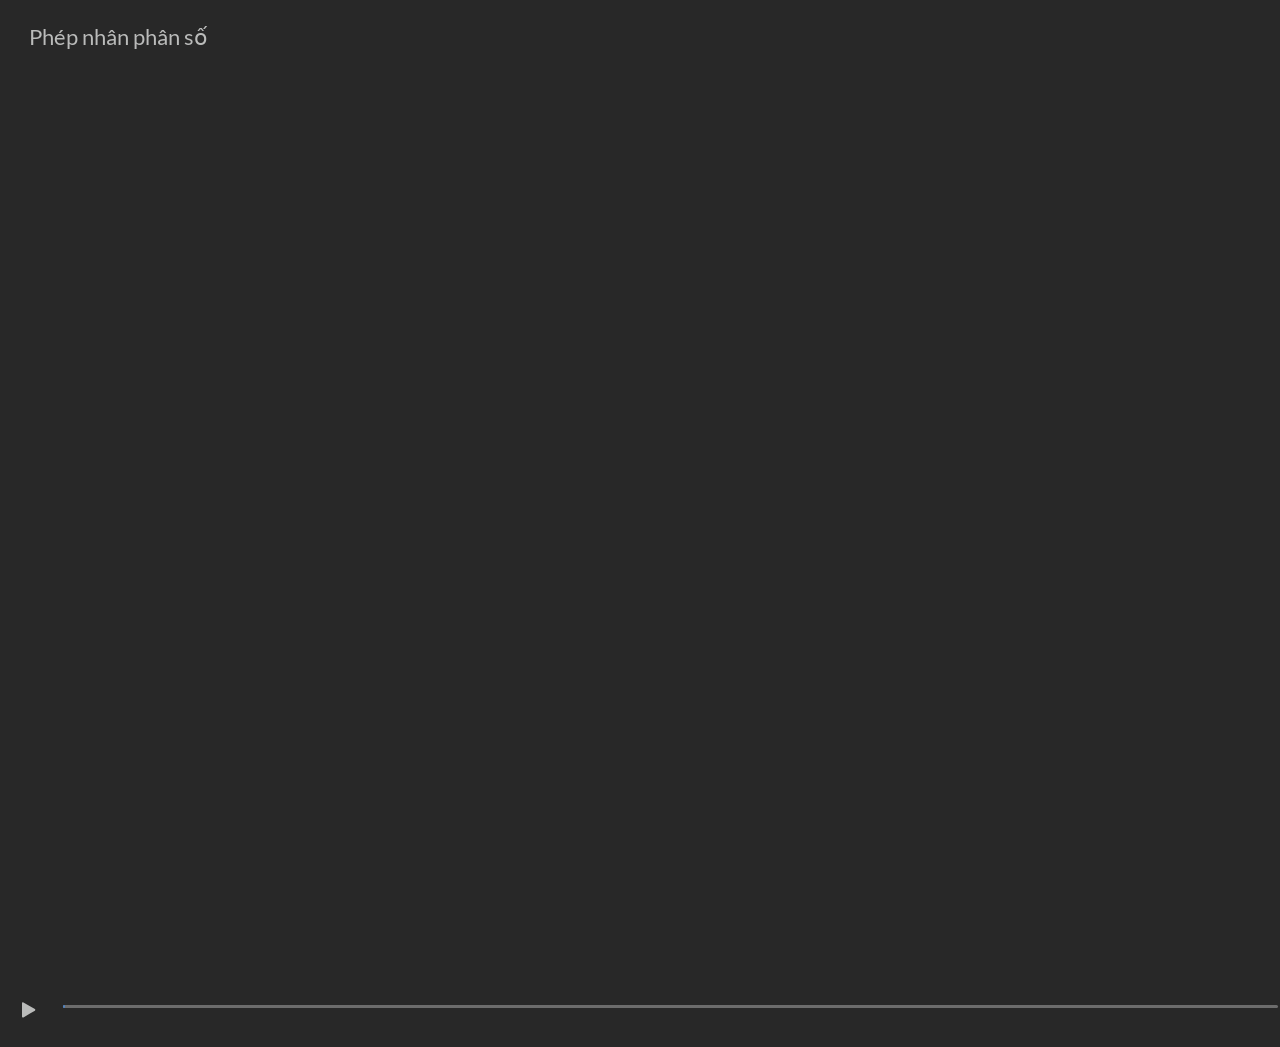
<file: index.html>
﻿<!doctype html>
<html lang="vi-VN">
<head>
  <meta charset="utf-8">
  <!-- Created using Storyline 360 x64 - http://www.articulate.com  -->
  <!-- version: 3.115.36688.0 -->
  <title>Ph&#233;p nh&#226;n ph&#226;n s&#7889;</title>
  <meta http-equiv="x-ua-compatible" content="IE=edge"/>
  <meta name="viewport" content="width=device-width,initial-scale=1,user-scalable=no,shrink-to-fit=no,minimal-ui"/>
  <meta name="apple-mobile-web-app-capable" content="yes"/>
  <style>
    html, body { height: 100%; padding: 0; margin: 0 }
    #app { height: 100%; width: 100%; }
  </style>

  <script>
    window.DS = {};
    window.globals = {
      DATA_PATH_BASE: '',
      HAS_FRAME: true,
      HAS_SLIDE: true,

      lmsPresent: false,
      tinCanPresent: false,
      cmi5Present: false,
      aoSupport: false,
      scale: 'show all',
      captureRc: false,
      browserSize: 'fullscreen',
      bgColor: '#FFFFFF',
      features: 'DropInBase,JsInteractions,PlayerMemoryEnhancements,PlayerSizeOption,SlideLevelScale',
      themeName: 'classic',
      preloaderColor: '#FFFFFF',
      suppressAnalytics: false,
      productChannel: 'stable',
      publishSource: 'storyline',
      aid: 'aid|a2e27820-8217-5238-bb9e-9bc3efbe5783',
      cid: 'b3c44be9-221e-4056-97a1-b591fb866f70',
      playerVersion: '3.115.36688.0',
      publishTimestamp: '2026-04-22T12:47:29.6497802Z',
      maxIosVideoElements: 10,
      connectionSettings: { mode: 'disabled' },
      hasFeature: function(feature) {
        return this.features.split(',').includes(feature);
      },
      
      parseParams: function(qs) {
        if (window.globals.parsedParams != null) {
          return window.globals.parsedParams;
        }
        qs = (qs || window.location.search.substr(1)).split('+').join(' ');
        var params = {},
            tokens,
            re = /[?&]?([^=]+)=([^&]*)/g;

        while (tokens = re.exec(qs)) {
          params[decodeURIComponent(tokens[1]).trim()] =
            decodeURIComponent(tokens[2]).trim();
        }
        window.globals.parsedParams = params;
        return params;
      }

    };

    if (window.flagsUnderTest != null) {
      window.globals.features = window.flagsUnderTest.reduce((accum, feature) => {
        if (!accum.includes(feature)) {
          accum.push(feature);
        }
        return accum;
      }, window.globals.features.split(',')).join();
    }
  </script>
  <script>
    var isIe11 = ('ActiveXObject' in window || window.MSBlobBuilder != null)
      && window.msCrypto != null && !window.ActiveXObject;
    if (isIe11) {
      window.globals.unsupportedBrowser = true;
      document.write(atob('[base64]'));
    }
  </script>

  <script>
    if (window.globals.hasFeature('Localization')) {
      
      
    }
  </script>

  
  <script src='lms/scormdriver.js' type=text/javascript></script>
  <script>window.THREE = { };</script>
  
</head>
<body style="background: #FFFFFF" class="cs-HTML theme-classic">
  <!-- 360 -->
  <script>!function(){var e,i=/iPhone/i,o=/iPod/i,n=/iPad/i,t=/\biOS-universal(?:.+)Mac\b/i,r=/\bAndroid(?:.+)Mobile\b/i,a=/Android/i,d=/(?:SD4930UR|\bSilk(?:.+)Mobile\b)/i,p=/Silk/i,l=/Windows Phone/i,u=/\bWindows(?:.+)ARM\b/i,b=/BlackBerry/i,s=/BB10/i,c=/Opera Mini/i,f=/\b(CriOS|Chrome)(?:.+)Mobile/i,h=/Mobile(?:.+)Firefox\b/i,v=function(e){return void 0!==e&&"MacIntel"===e.platform&&"number"==typeof e.maxTouchPoints&&e.maxTouchPoints>1&&"undefined"==typeof MSStream};e=function(e){var m={userAgent:"",platform:"",maxTouchPoints:0};e||"undefined"==typeof navigator?"string"==typeof e?m.userAgent=e:e&&e.userAgent&&(m={userAgent:e.userAgent,platform:e.platform,maxTouchPoints:e.maxTouchPoints||0}):m={userAgent:navigator.userAgent,platform:navigator.platform,maxTouchPoints:navigator.maxTouchPoints||0};var g=m.userAgent,y=g.split("[FBAN");void 0!==y[1]&&(g=y[0]),void 0!==(y=g.split("Twitter"))[1]&&(g=y[0]);var A=function(e){return function(i){return i.test(e)}}(g),w={apple:{phone:A(i)&&!A(l),ipod:A(o),tablet:!A(i)&&(A(n)||v(m))&&!A(l),universal:A(t),device:(A(i)||A(o)||A(n)||A(t)||v(m))&&!A(l)},amazon:{phone:A(d),tablet:!A(d)&&A(p),device:A(d)||A(p)},android:{phone:!A(l)&&A(d)||!A(l)&&A(r),tablet:!A(l)&&!A(d)&&!A(r)&&(A(p)||A(a)),device:!A(l)&&(A(d)||A(p)||A(r)||A(a))||A(/\bokhttp\b/i)},windows:{phone:A(l),tablet:A(u),device:A(l)||A(u)},other:{blackberry:A(b),blackberry10:A(s),opera:A(c),firefox:A(h),chrome:A(f),device:A(b)||A(s)||A(c)||A(h)||A(f)},any:!1,phone:!1,tablet:!1};return w.any=w.apple.device||w.android.device||w.windows.device||w.other.device,w.phone=w.apple.phone||w.android.phone||w.windows.phone,w.tablet=w.apple.tablet||w.android.tablet||w.windows.tablet,w}(),"object"==typeof exports&&"undefined"!=typeof module?module.exports=e:"function"==typeof define&&define.amd?define((function(){return e})):this.isMobile=e}();
    window.isMobile.apple.tablet = window.isMobile.apple.tablet ||
      (navigator.platform === 'MacIntel' && navigator.maxTouchPoints > 1);
    window.isMobile.apple.device = window.isMobile.apple.device || window.isMobile.apple.tablet;
    window.isMobile.tablet = window.isMobile.tablet || window.isMobile.apple.tablet;
    window.isMobile.any = window.isMobile.any || window.isMobile.apple.tablet;
  </script>

  <div id="focus-sink" tabindex="-1"></div>

  <div id="preso"></div>
  <script>
    (function() {

      var classTypes = [ 'desktop', 'mobile', 'phone', 'tablet' ];

      var addDeviceClasses = function(prefix, testObj) {
        var curr, i;
        for (i = 0; i < classTypes.length; i++) {
          curr = classTypes[i];
          if (testObj[curr]) {
            document.body.classList.add(prefix + curr);
          }
        }
      };

      var params = window.globals.parseParams(),
          isDevicePreview = params.devicepreview === '1',
          isPhoneOverride = params.deviceType === 'phone' || (isDevicePreview && params.phone == '1'),
          isTabletOverride = (params.deviceType === 'tablet' || isDevicePreview) && !isPhoneOverride,
          isMobileOverride = isPhoneOverride || isTabletOverride;

      var deviceView = {
        desktop: !window.isMobile.any && !isMobileOverride,
        mobile: window.isMobile.any || isMobileOverride,
        phone: isPhoneOverride || (window.isMobile.phone && !isTabletOverride),
        tablet: isTabletOverride || window.isMobile.tablet
      };

      window.globals.deviceView = deviceView;
      window.isMobile.desktop = !window.isMobile.any;
      window.isMobile.mobile = window.isMobile.any;

      addDeviceClasses('view-', deviceView);

    })();
  </script>
  
  <script src='story_content/triggers.js' type=text/javascript></script>
<script src='story_content/user.js' type=text/javascript></script>
  <div class="slide-loader"></div>

  <script>
    if (window.globals.deviceView.isMobile) { var doc = document, loader = doc.body.querySelector('.slide-loader'); [ 1, 2, 3 ].forEach(function(n) { var d = doc.createElement('div'); d.style.backgroundColor = window.globals.preloaderColor; d.classList.add('mobile-loader-dot'); d.classList.add('dot' + n); loader.appendChild(d); }); }
  </script>

  <div class="mobile-load-title-overlay" style="display: none">
    <div class="mobile-load-title">Ph&#233;p nh&#226;n ph&#226;n s&#7889;</div>
  </div>

  <div class="mobile-chrome-warning"></div>

  
<style>
  .warn-connection-dialog {
    display: none;
    background: transparent;
    pointer-events: all;
    position: fixed;
    left: 0;
    top: 0;
    width: 100%;
    height: 100%;
    z-index: 999;
  }

  .warn-connection-content {
    pointer-events: all;
    border-radius: 4px;
    background: white;
    border: 1px solid #E7E7E7;
    color: #333333;
    box-shadow: 0 2px 4px rgba(0, 0, 0, 0.25);
    transition: all 150ms ease-out;
    position: absolute;
    white-space: nowrap;
  }

  .view-phone.is-landscape .warn-connection-content {
    left: 23px;
    bottom: 23px;
  }

  .view-tablet.is-landscape .warn-connection-content {
    left: 50%;
    top: 20px;
    transform: translateX(-50%);
  }

  .view-mobile.is-portrait .warn-connection-content {
    transform: translate(-50%, calc(-100% - 15px));
  }

  .warn-connection-content p {
    display: inline-block;
    margin: 0 8px 0 0;
    line-height: 33px;
    font-size: 11px;
  }

  .warn-connection-content svg {
    position: relative;
    vertical-align: middle;
    margin: 0 2px 2px 8px;
  }

  .view-desktop .warn-connection-content {
    left: 1.5em;
    bottom: 1.5em;
  }

  .view-desktop .warn-connection-content p {
    font-size: 1.1em;
  }

  .is-offline .warn-connection-dialog {
    display: block;
  }

  .is-offline .cs-panel * {
    pointer-events: none !important;
  }

  .is-offline .cs-panel {
    pointer-events: all !important;
  }

  .is-offline #nav-controls * {
    pointer-events: none !important;
  }

  .is-offline #nav-controls {
    pointer-events: all !important;
  }
</style>

<div class="warn-connection-dialog" role="alertdialog" aria-modal="true" tabindex="0" aria-labelledby="warn-connection-message">
  <div class="warn-connection-content">
    <svg width="17" height="15" viewBox="0 0 17 15" xmlns="http://www.w3.org/2000/svg">
      <path fill="#8F0000" stroke="white" d="M16.07,12.98 L15.88,12.23 L9.51,1.21 C8.97,0.26,7.6,0.26,7.06,1.21 L0.69,12.23 C0.15,13.16,0.81,14.36,1.91,14.36 H14.65 C15.47,14.36,16.05,13.7,16.07,12.98 Z"/>
      <path fill="white" stroke="white" d="M8.58,5.5 C8.35,5.28,8.5,5.35,8.21,5.32 C8.09,5.35,7.97,5.49,7.96,5.67 C7.97,5.79,7.98,5.92,7.98,6.04 L7.98,6.04 C7.99,6.17,8,6.31,8.01,6.43 L8.01,6.44 C8.03,6.92,8.06,7.41,8.09,7.9 L8.09,7.9 C8.12,8.39,8.14,8.88,8.17,9.37 C8.17,9.39,8.18,9.42,8.2,9.44 C8.23,9.46,8.25,9.47,8.28,9.47 C8.31,9.47,8.34,9.46,8.35,9.44 C8.37,9.43,8.38,9.4,8.39,9.35 L8.39,9.34 C8.39,9.24,8.4,9.15,8.4,9.05 L8.4,9.05 C8.41,8.96,8.41,8.86,8.42,8.75 C8.43,8.44,8.45,8.12,8.47,7.81 L8.47,7.81 C8.49,7.49,8.51,7.18,8.53,6.87 C8.55,6.46,8.56,6.05,8.59,5.64 L8.6,5.62 C8.6,5.57,8.59,5.53,8.58,5.5 L8.21,5.32 Z"/>
      <circle fill="white" stroke="white" cx="8.3" cy="11.35" r="0.3"/>
    </svg>
    <p id="warn-connection-message">You are offline. Trying to reconnect...</p>
  </div>
</div>

<script>
  (function() {
    window.DS.connection = {
      warningShown: false,
      assets: {},
      loadingAssetGroup: false,
      retryDelay: 500
    };

    var connectionSettings = window.globals.connectionSettings || {};

    var useConnectionMessages = window.AbortController != null &&
      window.location.protocol != 'file:' &&
      connectionSettings.mode === 'normal';

    window.DS.connection.useConnectionMessages = useConnectionMessages;

    var assetCount = 0;
    var checkLoadedId;


    if (useConnectionMessages && connectionSettings != null) {
      var contentEl = document.querySelector('.warn-connection-content');
      var messageEl = contentEl.querySelector('p');

      if (connectionSettings.useDarkTheme) {
        contentEl.style.borderColor = '#BABBBA';
        contentEl.style.backgroundColor = '#282828';
        contentEl.style.color = '#FFFFFF';
      }

      if (connectionSettings.message != null) {
        messageEl.textContent = window.decodeURIComponent(connectionSettings.message);
      }
    }

    function checkAssetsReady() {
      for (var i in DS.connection.assets) {
        if (!DS.connection.assets[i].success) {
          return false;
        }
      }
      return true;
    }

    function stopAssetGroup() {
      if (!useConnectionMessages) { return; }

      assetCount = 0;

      DS.connection.oldAssetGroup = DS.connection.assets;
      DS.connection.assets = {};
      DS.connection.loadingAssetGroup = false;
      clearInterval(checkLoadedId);
    }

    function startAssetGroup() {
      if (!useConnectionMessages) { return; }
      var ticks = 0;
      clearInterval(checkLoadedId);
      checkLoadedId = setInterval(function() {
        var loaded = 0;
        if (assetCount === 0 && loaded === 0) {
          clearInterval(checkLoadedId);
          return;
        }

        for (var i in DS.connection.assets) {
          if (DS.connection.assets[i].success) {
            loaded++;
          }
        }

        if (assetCount === loaded && checkAssetsReady()) {
          for (var i in DS.connection.assets) {
            if (DS.connection.assets[i].action) {
              DS.connection.assets[i].action();
            }
          }
          hideWarning();
          stopAssetGroup();
        }
      }, 100)
    }

    function requiredAsset(url, action, retry, type) {
      if (!useConnectionMessages) { return; }
      if (DS.connection.assets[url]) { return; }

      DS.connection.assets[url] = {
        success: false, action: action, retry: retry, type: type
      };
      assetCount = Object.keys(DS.connection.assets).length;
      if (!DS.connection.loadingAssetGroup) {
        startAssetGroup();
      }
      DS.connection.loadingAssetGroup = true;
    }

    function assetLoaded(url) {
      if (!useConnectionMessages) { return; }
      if (DS.connection.assets[url]) {
        DS.connection.assets[url].success = true;
      }
    }

    function assetFailed(url) {
      if (!useConnectionMessages) { return; }
      if (!DS.connection.assets[url]) {
        if (/\.js$/.test(url) && url.indexOf('transcripts') === -1) {
          setTimeout(function() {
            if (DS.connection.lastSlideLoaded != null) {
              DS.connection.lastSlideLoaded();
            }
          }, DS.connection.retryDelay);
        }
        return;
      }
      if (!DS.connection.warningShown) { showWarning(); }
      if (DS.connection.assets[url].retry) {
        setTimeout(function() {
          if (!DS.connection.assets[url].success) {
            DS.connection.assets[url].retry()
          }
        }, DS.connection.retryDelay);
      }
    }

    function hideWarning() {
      document.body.classList.remove('is-offline');
      DS.connection.warningShown = false;
      enableKeys();
    }
    DS.connection.hideWarning = hideWarning

    function showWarning(btn) {
      document.body.classList.add('is-offline')
      DS.connection.warningShown = true;
      updateWarningPosition();
      disableKeys();
    }

    function updateWarningPosition() {
      if (!DS.connection.warningShown) {
        return;
      }

      var isPortrait = document.body.classList.contains('is-portrait');
      var isMobile = document.body.classList.contains('view-mobile');
      var warningEl = document.querySelector('.warn-connection-content');

      if (isPortrait && isMobile) {
        var slide = document.querySelector('.primary-slide');
        var slideRect = slide != null
          ? slide.getBoundingClientRect()
          : { top: window.innerHeight, left: 0, width: window.innerWidth };

        warningEl.style.top = `${slideRect.top}px`
        warningEl.style.left = `${slideRect.left + slideRect.width / 2}px`
      } else {
        warningEl.style.top = null;
        warningEl.style.left = null;
      }

      window.requestAnimationFrame(updateWarningPosition);
    }

    function onDisableKeyDown(e) {
      e.preventDefault();
      e.stopImmediatePropagation();
    }

    function onDisableKeyUp(e) {
      e.preventDefault();
      e.stopImmediatePropagation();
    }

    var accStyle = document.createElement('style');
    var warnDialogEl = document.querySelector('.warn-connection-dialog');

    function disableKeys() {
      if (DS.views && DS.views.nsStack && DS.views.nsStack.length === 1) {
        DS.views.nsStack[0].tabReachable = false
        DS.views.nsStack[0].updateTabIndex(true);
      }

      accStyle.innerHTML = '.acc-shadow-dom { display: none; }';
      document.body.appendChild(accStyle);

      warnDialogEl.parentNode.append(warnDialogEl);
      warnDialogEl.focus();
    }

    function enableKeys() {
      accStyle.remove();
      if (DS.views && DS.views.nsStack && DS.views.nsStack.length === 1 && DS.views.nsStack[0].name === '_frame') {
        DS.views.nsStack[0].tabReachable = true;
        DS.views.nsStack[0].updateTabIndex();
      }
    }

    // these will all be noops if the feature flag isn't set in
    // the data and `window.globals.features`
    DS.connection.requiredAsset = requiredAsset;
    DS.connection.assetLoaded = assetLoaded;
    DS.connection.assetFailed = assetFailed;
    DS.connection.stopAssetGroup = stopAssetGroup;
    DS.connection.startAssetGroup = startAssetGroup;
  })();
</script>


  <script>
    
    if (window.autoSpider && window.vInterfaceObject) {
      document.querySelector('.mobile-load-title-overlay').style.display = 'none';
    }
  </script>

  

  <link rel="stylesheet" href="html5/data/css/output.min.css" data-noprefix/>
</body>
<script src="html5/lib/scripts/bootstrapper.min.js"></script>
</html>
</file>
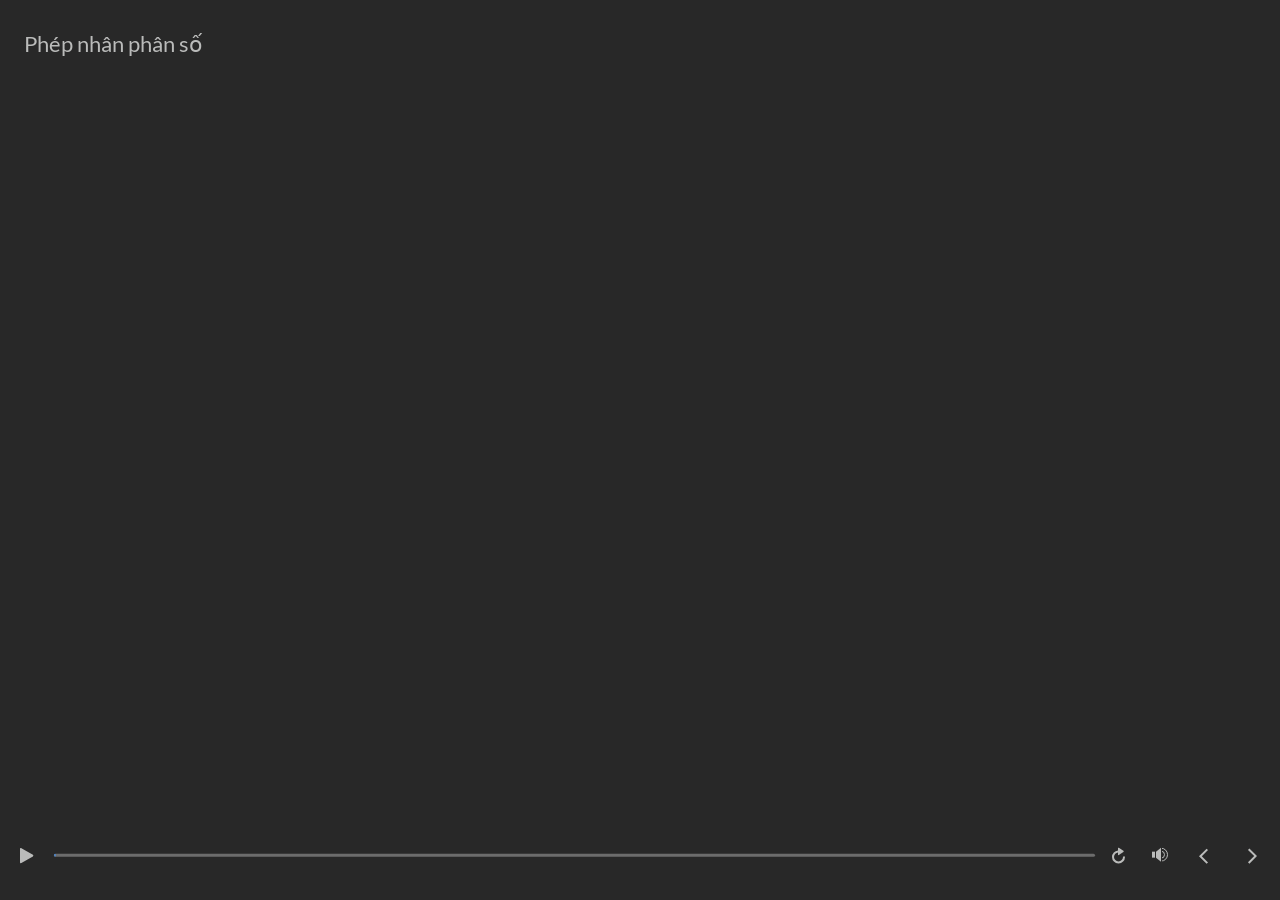
<file: index_lms.html>
﻿<!doctype html>
<html lang="vi-VN">
<head>
  <meta charset="utf-8">
  <!-- Created using Storyline 360 x64 - http://www.articulate.com  -->
  <!-- version: 3.115.36688.0 -->
  <title>Ph&#233;p nh&#226;n ph&#226;n s&#7889;</title>
  <meta http-equiv="x-ua-compatible" content="IE=edge"/>
  <meta name="viewport" content="width=device-width,initial-scale=1,user-scalable=no,shrink-to-fit=no,minimal-ui"/>
  <meta name="apple-mobile-web-app-capable" content="yes"/>
  <style>
    html, body { height: 100%; padding: 0; margin: 0 }
    #app { height: 100%; width: 100%; }
  </style>

  <script>
    window.DS = {};
    window.globals = {
      DATA_PATH_BASE: '',
      HAS_FRAME: true,
      HAS_SLIDE: true,

      lmsPresent: false,
      tinCanPresent: true,
      cmi5Present: false,
      aoSupport: false,
      scale: 'LockedFit',
      captureRc: false,
      browserSize: 'fullscreen',
      bgColor: '#282828',
      features: 'DropInBase,JsInteractions,PlayerMemoryEnhancements,PlayerSizeOption,SlideLevelScale',
      themeName: 'unified',
      preloaderColor: '#FFFFFF',
      suppressAnalytics: false,
      productChannel: 'stable',
      publishSource: 'storyline',
      aid: 'aid|a2e27820-8217-5238-bb9e-9bc3efbe5783',
      cid: 'b3c44be9-221e-4056-97a1-b591fb866f70',
      playerVersion: '3.115.36688.0',
      publishTimestamp: '2026-04-23T03:00:26.3509865Z',
      maxIosVideoElements: 10,
      connectionSettings: { message: 'Ba%CC%A3n%20%C4%91ang%20%C6%A1%CC%89%20ch%C3%AA%CC%81%20%C4%91%C3%B4%CC%A3%20ngoa%CC%A3i%20tuy%C3%AA%CC%81n.%20%C4%90ang%20c%C3%B4%CC%81%20k%C3%AA%CC%81t%20n%C3%B4%CC%81i%20la%CC%A3i...', useDarkTheme: false, mode: 'disabled' },
      hasFeature: function(feature) {
        return this.features.split(',').includes(feature);
      },
      
      parseParams: function(qs) {
        if (window.globals.parsedParams != null) {
          return window.globals.parsedParams;
        }
        qs = (qs || window.location.search.substr(1)).split('+').join(' ');
        var params = {},
            tokens,
            re = /[?&]?([^=]+)=([^&]*)/g;

        while (tokens = re.exec(qs)) {
          params[decodeURIComponent(tokens[1]).trim()] =
            decodeURIComponent(tokens[2]).trim();
        }
        window.globals.parsedParams = params;
        return params;
      }

    };

    if (window.flagsUnderTest != null) {
      window.globals.features = window.flagsUnderTest.reduce((accum, feature) => {
        if (!accum.includes(feature)) {
          accum.push(feature);
        }
        return accum;
      }, window.globals.features.split(',')).join();
    }
  </script>
  <script>
    var isIe11 = ('ActiveXObject' in window || window.MSBlobBuilder != null)
      && window.msCrypto != null && !window.ActiveXObject;
    if (isIe11) {
      window.globals.unsupportedBrowser = true;
      document.write(atob('[base64]'));
    }
  </script>

  <script>
    if (window.globals.hasFeature('Localization')) {
      
      
    }
  </script>

  <script src="lms/scormdriver.js" charset="utf-8"></script>
  
  <script>window.THREE = { };</script>
  
</head>
<body style="background: #282828" class="cs-HTML theme-unified">
  <!-- 360 -->
  <script>!function(){var e,i=/iPhone/i,o=/iPod/i,n=/iPad/i,t=/\biOS-universal(?:.+)Mac\b/i,r=/\bAndroid(?:.+)Mobile\b/i,a=/Android/i,d=/(?:SD4930UR|\bSilk(?:.+)Mobile\b)/i,p=/Silk/i,l=/Windows Phone/i,u=/\bWindows(?:.+)ARM\b/i,b=/BlackBerry/i,s=/BB10/i,c=/Opera Mini/i,f=/\b(CriOS|Chrome)(?:.+)Mobile/i,h=/Mobile(?:.+)Firefox\b/i,v=function(e){return void 0!==e&&"MacIntel"===e.platform&&"number"==typeof e.maxTouchPoints&&e.maxTouchPoints>1&&"undefined"==typeof MSStream};e=function(e){var m={userAgent:"",platform:"",maxTouchPoints:0};e||"undefined"==typeof navigator?"string"==typeof e?m.userAgent=e:e&&e.userAgent&&(m={userAgent:e.userAgent,platform:e.platform,maxTouchPoints:e.maxTouchPoints||0}):m={userAgent:navigator.userAgent,platform:navigator.platform,maxTouchPoints:navigator.maxTouchPoints||0};var g=m.userAgent,y=g.split("[FBAN");void 0!==y[1]&&(g=y[0]),void 0!==(y=g.split("Twitter"))[1]&&(g=y[0]);var A=function(e){return function(i){return i.test(e)}}(g),w={apple:{phone:A(i)&&!A(l),ipod:A(o),tablet:!A(i)&&(A(n)||v(m))&&!A(l),universal:A(t),device:(A(i)||A(o)||A(n)||A(t)||v(m))&&!A(l)},amazon:{phone:A(d),tablet:!A(d)&&A(p),device:A(d)||A(p)},android:{phone:!A(l)&&A(d)||!A(l)&&A(r),tablet:!A(l)&&!A(d)&&!A(r)&&(A(p)||A(a)),device:!A(l)&&(A(d)||A(p)||A(r)||A(a))||A(/\bokhttp\b/i)},windows:{phone:A(l),tablet:A(u),device:A(l)||A(u)},other:{blackberry:A(b),blackberry10:A(s),opera:A(c),firefox:A(h),chrome:A(f),device:A(b)||A(s)||A(c)||A(h)||A(f)},any:!1,phone:!1,tablet:!1};return w.any=w.apple.device||w.android.device||w.windows.device||w.other.device,w.phone=w.apple.phone||w.android.phone||w.windows.phone,w.tablet=w.apple.tablet||w.android.tablet||w.windows.tablet,w}(),"object"==typeof exports&&"undefined"!=typeof module?module.exports=e:"function"==typeof define&&define.amd?define((function(){return e})):this.isMobile=e}();
    window.isMobile.apple.tablet = window.isMobile.apple.tablet ||
      (navigator.platform === 'MacIntel' && navigator.maxTouchPoints > 1);
    window.isMobile.apple.device = window.isMobile.apple.device || window.isMobile.apple.tablet;
    window.isMobile.tablet = window.isMobile.tablet || window.isMobile.apple.tablet;
    window.isMobile.any = window.isMobile.any || window.isMobile.apple.tablet;
  </script>

  <div id="focus-sink" tabindex="-1"></div>

  <div id="preso"></div>
  <script>
    (function() {

      var classTypes = [ 'desktop', 'mobile', 'phone', 'tablet' ];

      var addDeviceClasses = function(prefix, testObj) {
        var curr, i;
        for (i = 0; i < classTypes.length; i++) {
          curr = classTypes[i];
          if (testObj[curr]) {
            document.body.classList.add(prefix + curr);
          }
        }
      };

      var params = window.globals.parseParams(),
          isDevicePreview = params.devicepreview === '1',
          isPhoneOverride = params.deviceType === 'phone' || (isDevicePreview && params.phone == '1'),
          isTabletOverride = (params.deviceType === 'tablet' || isDevicePreview) && !isPhoneOverride,
          isMobileOverride = isPhoneOverride || isTabletOverride;

      var deviceView = {
        desktop: !window.isMobile.any && !isMobileOverride,
        mobile: window.isMobile.any || isMobileOverride,
        phone: isPhoneOverride || (window.isMobile.phone && !isTabletOverride),
        tablet: isTabletOverride || window.isMobile.tablet
      };

      window.globals.deviceView = deviceView;
      window.isMobile.desktop = !window.isMobile.any;
      window.isMobile.mobile = window.isMobile.any;

      addDeviceClasses('view-', deviceView);

    })();
  </script>
  
  <script src='story_content/triggers.js' type=text/javascript></script>
<script src='story_content/user.js' type=text/javascript></script>
  <div class="slide-loader"></div>

  <script>
    var doc = document, loader = doc.body.querySelector('.slide-loader'); [ 1, 2, 3 ].forEach(function(n) { var d = doc.createElement('div'); d.style.backgroundColor = window.globals.preloaderColor; d.classList.add('mobile-loader-dot'); d.classList.add('dot' + n); loader.appendChild(d); });
  </script>

  <div class="mobile-load-title-overlay" style="display: none">
    <div class="mobile-load-title">Ph&#233;p nh&#226;n ph&#226;n s&#7889;</div>
  </div>

  <div class="mobile-chrome-warning"></div>

  
<style>
  .warn-connection-dialog {
    display: none;
    background: transparent;
    pointer-events: all;
    position: fixed;
    left: 0;
    top: 0;
    width: 100%;
    height: 100%;
    z-index: 999;
  }

  .warn-connection-content {
    pointer-events: all;
    border-radius: 4px;
    background: white;
    border: 1px solid #E7E7E7;
    color: #333333;
    box-shadow: 0 2px 4px rgba(0, 0, 0, 0.25);
    transition: all 150ms ease-out;
    position: absolute;
    white-space: nowrap;
  }

  .view-phone.is-landscape .warn-connection-content {
    left: 23px;
    bottom: 23px;
  }

  .view-tablet.is-landscape .warn-connection-content {
    left: 50%;
    top: 20px;
    transform: translateX(-50%);
  }

  .view-mobile.is-portrait .warn-connection-content {
    transform: translate(-50%, calc(-100% - 15px));
  }

  .warn-connection-content p {
    display: inline-block;
    margin: 0 8px 0 0;
    line-height: 33px;
    font-size: 11px;
  }

  .warn-connection-content svg {
    position: relative;
    vertical-align: middle;
    margin: 0 2px 2px 8px;
  }

  .view-desktop .warn-connection-content {
    left: 1.5em;
    bottom: 1.5em;
  }

  .view-desktop .warn-connection-content p {
    font-size: 1.1em;
  }

  .is-offline .warn-connection-dialog {
    display: block;
  }

  .is-offline .cs-panel * {
    pointer-events: none !important;
  }

  .is-offline .cs-panel {
    pointer-events: all !important;
  }

  .is-offline #nav-controls * {
    pointer-events: none !important;
  }

  .is-offline #nav-controls {
    pointer-events: all !important;
  }
</style>

<div class="warn-connection-dialog" role="alertdialog" aria-modal="true" tabindex="0" aria-labelledby="warn-connection-message">
  <div class="warn-connection-content">
    <svg width="17" height="15" viewBox="0 0 17 15" xmlns="http://www.w3.org/2000/svg">
      <path fill="#8F0000" stroke="white" d="M16.07,12.98 L15.88,12.23 L9.51,1.21 C8.97,0.26,7.6,0.26,7.06,1.21 L0.69,12.23 C0.15,13.16,0.81,14.36,1.91,14.36 H14.65 C15.47,14.36,16.05,13.7,16.07,12.98 Z"/>
      <path fill="white" stroke="white" d="M8.58,5.5 C8.35,5.28,8.5,5.35,8.21,5.32 C8.09,5.35,7.97,5.49,7.96,5.67 C7.97,5.79,7.98,5.92,7.98,6.04 L7.98,6.04 C7.99,6.17,8,6.31,8.01,6.43 L8.01,6.44 C8.03,6.92,8.06,7.41,8.09,7.9 L8.09,7.9 C8.12,8.39,8.14,8.88,8.17,9.37 C8.17,9.39,8.18,9.42,8.2,9.44 C8.23,9.46,8.25,9.47,8.28,9.47 C8.31,9.47,8.34,9.46,8.35,9.44 C8.37,9.43,8.38,9.4,8.39,9.35 L8.39,9.34 C8.39,9.24,8.4,9.15,8.4,9.05 L8.4,9.05 C8.41,8.96,8.41,8.86,8.42,8.75 C8.43,8.44,8.45,8.12,8.47,7.81 L8.47,7.81 C8.49,7.49,8.51,7.18,8.53,6.87 C8.55,6.46,8.56,6.05,8.59,5.64 L8.6,5.62 C8.6,5.57,8.59,5.53,8.58,5.5 L8.21,5.32 Z"/>
      <circle fill="white" stroke="white" cx="8.3" cy="11.35" r="0.3"/>
    </svg>
    <p id="warn-connection-message">You are offline. Trying to reconnect...</p>
  </div>
</div>

<script>
  (function() {
    window.DS.connection = {
      warningShown: false,
      assets: {},
      loadingAssetGroup: false,
      retryDelay: 500
    };

    var connectionSettings = window.globals.connectionSettings || {};

    var useConnectionMessages = window.AbortController != null &&
      window.location.protocol != 'file:' &&
      connectionSettings.mode === 'normal';

    window.DS.connection.useConnectionMessages = useConnectionMessages;

    var assetCount = 0;
    var checkLoadedId;


    if (useConnectionMessages && connectionSettings != null) {
      var contentEl = document.querySelector('.warn-connection-content');
      var messageEl = contentEl.querySelector('p');

      if (connectionSettings.useDarkTheme) {
        contentEl.style.borderColor = '#BABBBA';
        contentEl.style.backgroundColor = '#282828';
        contentEl.style.color = '#FFFFFF';
      }

      if (connectionSettings.message != null) {
        messageEl.textContent = window.decodeURIComponent(connectionSettings.message);
      }
    }

    function checkAssetsReady() {
      for (var i in DS.connection.assets) {
        if (!DS.connection.assets[i].success) {
          return false;
        }
      }
      return true;
    }

    function stopAssetGroup() {
      if (!useConnectionMessages) { return; }

      assetCount = 0;

      DS.connection.oldAssetGroup = DS.connection.assets;
      DS.connection.assets = {};
      DS.connection.loadingAssetGroup = false;
      clearInterval(checkLoadedId);
    }

    function startAssetGroup() {
      if (!useConnectionMessages) { return; }
      var ticks = 0;
      clearInterval(checkLoadedId);
      checkLoadedId = setInterval(function() {
        var loaded = 0;
        if (assetCount === 0 && loaded === 0) {
          clearInterval(checkLoadedId);
          return;
        }

        for (var i in DS.connection.assets) {
          if (DS.connection.assets[i].success) {
            loaded++;
          }
        }

        if (assetCount === loaded && checkAssetsReady()) {
          for (var i in DS.connection.assets) {
            if (DS.connection.assets[i].action) {
              DS.connection.assets[i].action();
            }
          }
          hideWarning();
          stopAssetGroup();
        }
      }, 100)
    }

    function requiredAsset(url, action, retry, type) {
      if (!useConnectionMessages) { return; }
      if (DS.connection.assets[url]) { return; }

      DS.connection.assets[url] = {
        success: false, action: action, retry: retry, type: type
      };
      assetCount = Object.keys(DS.connection.assets).length;
      if (!DS.connection.loadingAssetGroup) {
        startAssetGroup();
      }
      DS.connection.loadingAssetGroup = true;
    }

    function assetLoaded(url) {
      if (!useConnectionMessages) { return; }
      if (DS.connection.assets[url]) {
        DS.connection.assets[url].success = true;
      }
    }

    function assetFailed(url) {
      if (!useConnectionMessages) { return; }
      if (!DS.connection.assets[url]) {
        if (/\.js$/.test(url) && url.indexOf('transcripts') === -1) {
          setTimeout(function() {
            if (DS.connection.lastSlideLoaded != null) {
              DS.connection.lastSlideLoaded();
            }
          }, DS.connection.retryDelay);
        }
        return;
      }
      if (!DS.connection.warningShown) { showWarning(); }
      if (DS.connection.assets[url].retry) {
        setTimeout(function() {
          if (!DS.connection.assets[url].success) {
            DS.connection.assets[url].retry()
          }
        }, DS.connection.retryDelay);
      }
    }

    function hideWarning() {
      document.body.classList.remove('is-offline');
      DS.connection.warningShown = false;
      enableKeys();
    }
    DS.connection.hideWarning = hideWarning

    function showWarning(btn) {
      document.body.classList.add('is-offline')
      DS.connection.warningShown = true;
      updateWarningPosition();
      disableKeys();
    }

    function updateWarningPosition() {
      if (!DS.connection.warningShown) {
        return;
      }

      var isPortrait = document.body.classList.contains('is-portrait');
      var isMobile = document.body.classList.contains('view-mobile');
      var warningEl = document.querySelector('.warn-connection-content');

      if (isPortrait && isMobile) {
        var slide = document.querySelector('.primary-slide');
        var slideRect = slide != null
          ? slide.getBoundingClientRect()
          : { top: window.innerHeight, left: 0, width: window.innerWidth };

        warningEl.style.top = `${slideRect.top}px`
        warningEl.style.left = `${slideRect.left + slideRect.width / 2}px`
      } else {
        warningEl.style.top = null;
        warningEl.style.left = null;
      }

      window.requestAnimationFrame(updateWarningPosition);
    }

    function onDisableKeyDown(e) {
      e.preventDefault();
      e.stopImmediatePropagation();
    }

    function onDisableKeyUp(e) {
      e.preventDefault();
      e.stopImmediatePropagation();
    }

    var accStyle = document.createElement('style');
    var warnDialogEl = document.querySelector('.warn-connection-dialog');

    function disableKeys() {
      if (DS.views && DS.views.nsStack && DS.views.nsStack.length === 1) {
        DS.views.nsStack[0].tabReachable = false
        DS.views.nsStack[0].updateTabIndex(true);
      }

      accStyle.innerHTML = '.acc-shadow-dom { display: none; }';
      document.body.appendChild(accStyle);

      warnDialogEl.parentNode.append(warnDialogEl);
      warnDialogEl.focus();
    }

    function enableKeys() {
      accStyle.remove();
      if (DS.views && DS.views.nsStack && DS.views.nsStack.length === 1 && DS.views.nsStack[0].name === '_frame') {
        DS.views.nsStack[0].tabReachable = true;
        DS.views.nsStack[0].updateTabIndex();
      }
    }

    // these will all be noops if the feature flag isn't set in
    // the data and `window.globals.features`
    DS.connection.requiredAsset = requiredAsset;
    DS.connection.assetLoaded = assetLoaded;
    DS.connection.assetFailed = assetFailed;
    DS.connection.stopAssetGroup = stopAssetGroup;
    DS.connection.startAssetGroup = startAssetGroup;
  })();
</script>


  <script>
    
    if (window.autoSpider && window.vInterfaceObject) {
      document.querySelector('.mobile-load-title-overlay').style.display = 'none';
    }
  </script>

  

  <link rel="stylesheet" href="html5/data/css/output.min.css" data-noprefix/>
</body>
<script src="html5/lib/scripts/bootstrapper.min.js"></script>
</html>
</file>
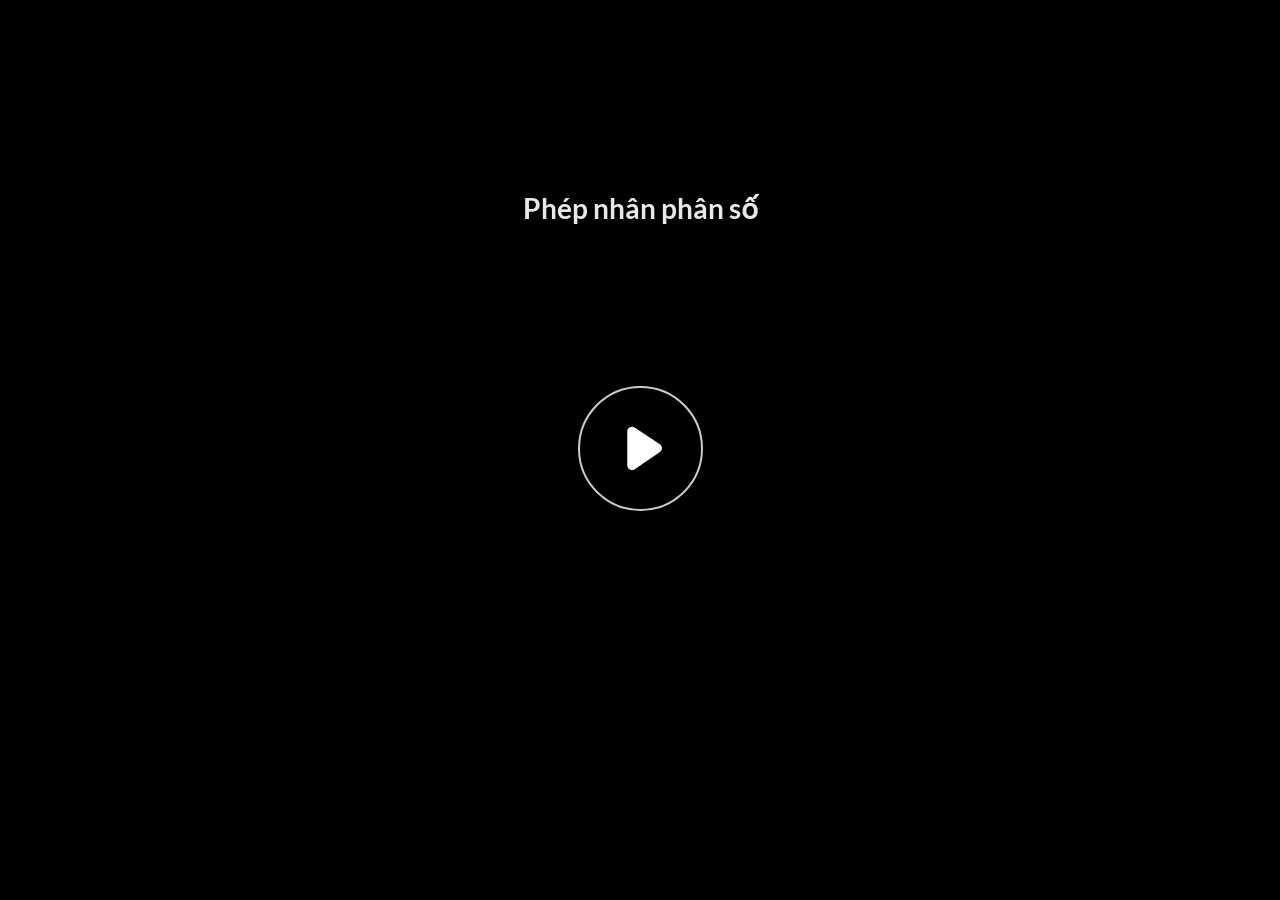
<file: story.html>
﻿<!doctype html>
<html lang="vi-VN">
<head>
  <meta charset="utf-8">
  <!-- Created using Storyline 360 x64 - http://www.articulate.com  -->
  <!-- version: 3.115.36688.0 -->
  <title>Ph&#233;p nh&#226;n ph&#226;n s&#7889;</title>
  <meta http-equiv="x-ua-compatible" content="IE=edge"/>
  <meta name="viewport" content="width=device-width,initial-scale=1,user-scalable=no,shrink-to-fit=no,minimal-ui"/>
  <meta name="apple-mobile-web-app-capable" content="yes"/>
  <style>
    html, body { height: 100%; padding: 0; margin: 0 }
    #app { height: 100%; width: 100%; }
  </style>

  <script>
    window.DS = {};
    window.globals = {
      DATA_PATH_BASE: '',
      HAS_FRAME: true,
      HAS_SLIDE: true,

      lmsPresent: false,
      tinCanPresent: false,
      cmi5Present: false,
      aoSupport: false,
      scale: 'LockedFit',
      captureRc: false,
      browserSize: 'fullscreen',
      bgColor: '#282828',
      features: 'DropInBase,JsInteractions,PlayerMemoryEnhancements,PlayerSizeOption,SlideLevelScale',
      themeName: 'unified',
      preloaderColor: '#FFFFFF',
      suppressAnalytics: false,
      productChannel: 'stable',
      publishSource: 'storyline',
      aid: 'aid|a2e27820-8217-5238-bb9e-9bc3efbe5783',
      cid: 'b3c44be9-221e-4056-97a1-b591fb866f70',
      playerVersion: '3.115.36688.0',
      publishTimestamp: '2026-04-23T03:00:26.3473915Z',
      maxIosVideoElements: 10,
      connectionSettings: { message: 'Ba%CC%A3n%20%C4%91ang%20%C6%A1%CC%89%20ch%C3%AA%CC%81%20%C4%91%C3%B4%CC%A3%20ngoa%CC%A3i%20tuy%C3%AA%CC%81n.%20%C4%90ang%20c%C3%B4%CC%81%20k%C3%AA%CC%81t%20n%C3%B4%CC%81i%20la%CC%A3i...', useDarkTheme: false, mode: 'disabled' },
      hasFeature: function(feature) {
        return this.features.split(',').includes(feature);
      },
      
      parseParams: function(qs) {
        if (window.globals.parsedParams != null) {
          return window.globals.parsedParams;
        }
        qs = (qs || window.location.search.substr(1)).split('+').join(' ');
        var params = {},
            tokens,
            re = /[?&]?([^=]+)=([^&]*)/g;

        while (tokens = re.exec(qs)) {
          params[decodeURIComponent(tokens[1]).trim()] =
            decodeURIComponent(tokens[2]).trim();
        }
        window.globals.parsedParams = params;
        return params;
      }

    };

    if (window.flagsUnderTest != null) {
      window.globals.features = window.flagsUnderTest.reduce((accum, feature) => {
        if (!accum.includes(feature)) {
          accum.push(feature);
        }
        return accum;
      }, window.globals.features.split(',')).join();
    }
  </script>
  <script>
    var isIe11 = ('ActiveXObject' in window || window.MSBlobBuilder != null)
      && window.msCrypto != null && !window.ActiveXObject;
    if (isIe11) {
      window.globals.unsupportedBrowser = true;
      document.write(atob('[base64]'));
    }
  </script>

  <script>
    if (window.globals.hasFeature('Localization')) {
      
      
    }
  </script>

  
  <script src='lms/scormdriver.js' type=text/javascript></script>
  <script>window.THREE = { };</script>
  
</head>
<body style="background: #282828" class="cs-HTML theme-unified">
  <!-- 360 -->
  <script>!function(){var e,i=/iPhone/i,o=/iPod/i,n=/iPad/i,t=/\biOS-universal(?:.+)Mac\b/i,r=/\bAndroid(?:.+)Mobile\b/i,a=/Android/i,d=/(?:SD4930UR|\bSilk(?:.+)Mobile\b)/i,p=/Silk/i,l=/Windows Phone/i,u=/\bWindows(?:.+)ARM\b/i,b=/BlackBerry/i,s=/BB10/i,c=/Opera Mini/i,f=/\b(CriOS|Chrome)(?:.+)Mobile/i,h=/Mobile(?:.+)Firefox\b/i,v=function(e){return void 0!==e&&"MacIntel"===e.platform&&"number"==typeof e.maxTouchPoints&&e.maxTouchPoints>1&&"undefined"==typeof MSStream};e=function(e){var m={userAgent:"",platform:"",maxTouchPoints:0};e||"undefined"==typeof navigator?"string"==typeof e?m.userAgent=e:e&&e.userAgent&&(m={userAgent:e.userAgent,platform:e.platform,maxTouchPoints:e.maxTouchPoints||0}):m={userAgent:navigator.userAgent,platform:navigator.platform,maxTouchPoints:navigator.maxTouchPoints||0};var g=m.userAgent,y=g.split("[FBAN");void 0!==y[1]&&(g=y[0]),void 0!==(y=g.split("Twitter"))[1]&&(g=y[0]);var A=function(e){return function(i){return i.test(e)}}(g),w={apple:{phone:A(i)&&!A(l),ipod:A(o),tablet:!A(i)&&(A(n)||v(m))&&!A(l),universal:A(t),device:(A(i)||A(o)||A(n)||A(t)||v(m))&&!A(l)},amazon:{phone:A(d),tablet:!A(d)&&A(p),device:A(d)||A(p)},android:{phone:!A(l)&&A(d)||!A(l)&&A(r),tablet:!A(l)&&!A(d)&&!A(r)&&(A(p)||A(a)),device:!A(l)&&(A(d)||A(p)||A(r)||A(a))||A(/\bokhttp\b/i)},windows:{phone:A(l),tablet:A(u),device:A(l)||A(u)},other:{blackberry:A(b),blackberry10:A(s),opera:A(c),firefox:A(h),chrome:A(f),device:A(b)||A(s)||A(c)||A(h)||A(f)},any:!1,phone:!1,tablet:!1};return w.any=w.apple.device||w.android.device||w.windows.device||w.other.device,w.phone=w.apple.phone||w.android.phone||w.windows.phone,w.tablet=w.apple.tablet||w.android.tablet||w.windows.tablet,w}(),"object"==typeof exports&&"undefined"!=typeof module?module.exports=e:"function"==typeof define&&define.amd?define((function(){return e})):this.isMobile=e}();
    window.isMobile.apple.tablet = window.isMobile.apple.tablet ||
      (navigator.platform === 'MacIntel' && navigator.maxTouchPoints > 1);
    window.isMobile.apple.device = window.isMobile.apple.device || window.isMobile.apple.tablet;
    window.isMobile.tablet = window.isMobile.tablet || window.isMobile.apple.tablet;
    window.isMobile.any = window.isMobile.any || window.isMobile.apple.tablet;
  </script>

  <div id="focus-sink" tabindex="-1"></div>

  <div id="preso"></div>
  <script>
    (function() {

      var classTypes = [ 'desktop', 'mobile', 'phone', 'tablet' ];

      var addDeviceClasses = function(prefix, testObj) {
        var curr, i;
        for (i = 0; i < classTypes.length; i++) {
          curr = classTypes[i];
          if (testObj[curr]) {
            document.body.classList.add(prefix + curr);
          }
        }
      };

      var params = window.globals.parseParams(),
          isDevicePreview = params.devicepreview === '1',
          isPhoneOverride = params.deviceType === 'phone' || (isDevicePreview && params.phone == '1'),
          isTabletOverride = (params.deviceType === 'tablet' || isDevicePreview) && !isPhoneOverride,
          isMobileOverride = isPhoneOverride || isTabletOverride;

      var deviceView = {
        desktop: !window.isMobile.any && !isMobileOverride,
        mobile: window.isMobile.any || isMobileOverride,
        phone: isPhoneOverride || (window.isMobile.phone && !isTabletOverride),
        tablet: isTabletOverride || window.isMobile.tablet
      };

      window.globals.deviceView = deviceView;
      window.isMobile.desktop = !window.isMobile.any;
      window.isMobile.mobile = window.isMobile.any;

      addDeviceClasses('view-', deviceView);

    })();
  </script>
  
  <script src='story_content/triggers.js' type=text/javascript></script>
<script src='story_content/user.js' type=text/javascript></script>
  <div class="slide-loader"></div>

  <script>
    var doc = document, loader = doc.body.querySelector('.slide-loader'); [ 1, 2, 3 ].forEach(function(n) { var d = doc.createElement('div'); d.style.backgroundColor = window.globals.preloaderColor; d.classList.add('mobile-loader-dot'); d.classList.add('dot' + n); loader.appendChild(d); });
  </script>

  <div class="mobile-load-title-overlay" style="display: none">
    <div class="mobile-load-title">Ph&#233;p nh&#226;n ph&#226;n s&#7889;</div>
  </div>

  <div class="mobile-chrome-warning"></div>

  
<style>
  .warn-connection-dialog {
    display: none;
    background: transparent;
    pointer-events: all;
    position: fixed;
    left: 0;
    top: 0;
    width: 100%;
    height: 100%;
    z-index: 999;
  }

  .warn-connection-content {
    pointer-events: all;
    border-radius: 4px;
    background: white;
    border: 1px solid #E7E7E7;
    color: #333333;
    box-shadow: 0 2px 4px rgba(0, 0, 0, 0.25);
    transition: all 150ms ease-out;
    position: absolute;
    white-space: nowrap;
  }

  .view-phone.is-landscape .warn-connection-content {
    left: 23px;
    bottom: 23px;
  }

  .view-tablet.is-landscape .warn-connection-content {
    left: 50%;
    top: 20px;
    transform: translateX(-50%);
  }

  .view-mobile.is-portrait .warn-connection-content {
    transform: translate(-50%, calc(-100% - 15px));
  }

  .warn-connection-content p {
    display: inline-block;
    margin: 0 8px 0 0;
    line-height: 33px;
    font-size: 11px;
  }

  .warn-connection-content svg {
    position: relative;
    vertical-align: middle;
    margin: 0 2px 2px 8px;
  }

  .view-desktop .warn-connection-content {
    left: 1.5em;
    bottom: 1.5em;
  }

  .view-desktop .warn-connection-content p {
    font-size: 1.1em;
  }

  .is-offline .warn-connection-dialog {
    display: block;
  }

  .is-offline .cs-panel * {
    pointer-events: none !important;
  }

  .is-offline .cs-panel {
    pointer-events: all !important;
  }

  .is-offline #nav-controls * {
    pointer-events: none !important;
  }

  .is-offline #nav-controls {
    pointer-events: all !important;
  }
</style>

<div class="warn-connection-dialog" role="alertdialog" aria-modal="true" tabindex="0" aria-labelledby="warn-connection-message">
  <div class="warn-connection-content">
    <svg width="17" height="15" viewBox="0 0 17 15" xmlns="http://www.w3.org/2000/svg">
      <path fill="#8F0000" stroke="white" d="M16.07,12.98 L15.88,12.23 L9.51,1.21 C8.97,0.26,7.6,0.26,7.06,1.21 L0.69,12.23 C0.15,13.16,0.81,14.36,1.91,14.36 H14.65 C15.47,14.36,16.05,13.7,16.07,12.98 Z"/>
      <path fill="white" stroke="white" d="M8.58,5.5 C8.35,5.28,8.5,5.35,8.21,5.32 C8.09,5.35,7.97,5.49,7.96,5.67 C7.97,5.79,7.98,5.92,7.98,6.04 L7.98,6.04 C7.99,6.17,8,6.31,8.01,6.43 L8.01,6.44 C8.03,6.92,8.06,7.41,8.09,7.9 L8.09,7.9 C8.12,8.39,8.14,8.88,8.17,9.37 C8.17,9.39,8.18,9.42,8.2,9.44 C8.23,9.46,8.25,9.47,8.28,9.47 C8.31,9.47,8.34,9.46,8.35,9.44 C8.37,9.43,8.38,9.4,8.39,9.35 L8.39,9.34 C8.39,9.24,8.4,9.15,8.4,9.05 L8.4,9.05 C8.41,8.96,8.41,8.86,8.42,8.75 C8.43,8.44,8.45,8.12,8.47,7.81 L8.47,7.81 C8.49,7.49,8.51,7.18,8.53,6.87 C8.55,6.46,8.56,6.05,8.59,5.64 L8.6,5.62 C8.6,5.57,8.59,5.53,8.58,5.5 L8.21,5.32 Z"/>
      <circle fill="white" stroke="white" cx="8.3" cy="11.35" r="0.3"/>
    </svg>
    <p id="warn-connection-message">You are offline. Trying to reconnect...</p>
  </div>
</div>

<script>
  (function() {
    window.DS.connection = {
      warningShown: false,
      assets: {},
      loadingAssetGroup: false,
      retryDelay: 500
    };

    var connectionSettings = window.globals.connectionSettings || {};

    var useConnectionMessages = window.AbortController != null &&
      window.location.protocol != 'file:' &&
      connectionSettings.mode === 'normal';

    window.DS.connection.useConnectionMessages = useConnectionMessages;

    var assetCount = 0;
    var checkLoadedId;


    if (useConnectionMessages && connectionSettings != null) {
      var contentEl = document.querySelector('.warn-connection-content');
      var messageEl = contentEl.querySelector('p');

      if (connectionSettings.useDarkTheme) {
        contentEl.style.borderColor = '#BABBBA';
        contentEl.style.backgroundColor = '#282828';
        contentEl.style.color = '#FFFFFF';
      }

      if (connectionSettings.message != null) {
        messageEl.textContent = window.decodeURIComponent(connectionSettings.message);
      }
    }

    function checkAssetsReady() {
      for (var i in DS.connection.assets) {
        if (!DS.connection.assets[i].success) {
          return false;
        }
      }
      return true;
    }

    function stopAssetGroup() {
      if (!useConnectionMessages) { return; }

      assetCount = 0;

      DS.connection.oldAssetGroup = DS.connection.assets;
      DS.connection.assets = {};
      DS.connection.loadingAssetGroup = false;
      clearInterval(checkLoadedId);
    }

    function startAssetGroup() {
      if (!useConnectionMessages) { return; }
      var ticks = 0;
      clearInterval(checkLoadedId);
      checkLoadedId = setInterval(function() {
        var loaded = 0;
        if (assetCount === 0 && loaded === 0) {
          clearInterval(checkLoadedId);
          return;
        }

        for (var i in DS.connection.assets) {
          if (DS.connection.assets[i].success) {
            loaded++;
          }
        }

        if (assetCount === loaded && checkAssetsReady()) {
          for (var i in DS.connection.assets) {
            if (DS.connection.assets[i].action) {
              DS.connection.assets[i].action();
            }
          }
          hideWarning();
          stopAssetGroup();
        }
      }, 100)
    }

    function requiredAsset(url, action, retry, type) {
      if (!useConnectionMessages) { return; }
      if (DS.connection.assets[url]) { return; }

      DS.connection.assets[url] = {
        success: false, action: action, retry: retry, type: type
      };
      assetCount = Object.keys(DS.connection.assets).length;
      if (!DS.connection.loadingAssetGroup) {
        startAssetGroup();
      }
      DS.connection.loadingAssetGroup = true;
    }

    function assetLoaded(url) {
      if (!useConnectionMessages) { return; }
      if (DS.connection.assets[url]) {
        DS.connection.assets[url].success = true;
      }
    }

    function assetFailed(url) {
      if (!useConnectionMessages) { return; }
      if (!DS.connection.assets[url]) {
        if (/\.js$/.test(url) && url.indexOf('transcripts') === -1) {
          setTimeout(function() {
            if (DS.connection.lastSlideLoaded != null) {
              DS.connection.lastSlideLoaded();
            }
          }, DS.connection.retryDelay);
        }
        return;
      }
      if (!DS.connection.warningShown) { showWarning(); }
      if (DS.connection.assets[url].retry) {
        setTimeout(function() {
          if (!DS.connection.assets[url].success) {
            DS.connection.assets[url].retry()
          }
        }, DS.connection.retryDelay);
      }
    }

    function hideWarning() {
      document.body.classList.remove('is-offline');
      DS.connection.warningShown = false;
      enableKeys();
    }
    DS.connection.hideWarning = hideWarning

    function showWarning(btn) {
      document.body.classList.add('is-offline')
      DS.connection.warningShown = true;
      updateWarningPosition();
      disableKeys();
    }

    function updateWarningPosition() {
      if (!DS.connection.warningShown) {
        return;
      }

      var isPortrait = document.body.classList.contains('is-portrait');
      var isMobile = document.body.classList.contains('view-mobile');
      var warningEl = document.querySelector('.warn-connection-content');

      if (isPortrait && isMobile) {
        var slide = document.querySelector('.primary-slide');
        var slideRect = slide != null
          ? slide.getBoundingClientRect()
          : { top: window.innerHeight, left: 0, width: window.innerWidth };

        warningEl.style.top = `${slideRect.top}px`
        warningEl.style.left = `${slideRect.left + slideRect.width / 2}px`
      } else {
        warningEl.style.top = null;
        warningEl.style.left = null;
      }

      window.requestAnimationFrame(updateWarningPosition);
    }

    function onDisableKeyDown(e) {
      e.preventDefault();
      e.stopImmediatePropagation();
    }

    function onDisableKeyUp(e) {
      e.preventDefault();
      e.stopImmediatePropagation();
    }

    var accStyle = document.createElement('style');
    var warnDialogEl = document.querySelector('.warn-connection-dialog');

    function disableKeys() {
      if (DS.views && DS.views.nsStack && DS.views.nsStack.length === 1) {
        DS.views.nsStack[0].tabReachable = false
        DS.views.nsStack[0].updateTabIndex(true);
      }

      accStyle.innerHTML = '.acc-shadow-dom { display: none; }';
      document.body.appendChild(accStyle);

      warnDialogEl.parentNode.append(warnDialogEl);
      warnDialogEl.focus();
    }

    function enableKeys() {
      accStyle.remove();
      if (DS.views && DS.views.nsStack && DS.views.nsStack.length === 1 && DS.views.nsStack[0].name === '_frame') {
        DS.views.nsStack[0].tabReachable = true;
        DS.views.nsStack[0].updateTabIndex();
      }
    }

    // these will all be noops if the feature flag isn't set in
    // the data and `window.globals.features`
    DS.connection.requiredAsset = requiredAsset;
    DS.connection.assetLoaded = assetLoaded;
    DS.connection.assetFailed = assetFailed;
    DS.connection.stopAssetGroup = stopAssetGroup;
    DS.connection.startAssetGroup = startAssetGroup;
  })();
</script>


  <script>
    
    if (window.autoSpider && window.vInterfaceObject) {
      document.querySelector('.mobile-load-title-overlay').style.display = 'none';
    }
  </script>

  

  <link rel="stylesheet" href="html5/data/css/output.min.css" data-noprefix/>
</body>
<script src="html5/lib/scripts/bootstrapper.min.js"></script>
</html>
</file>
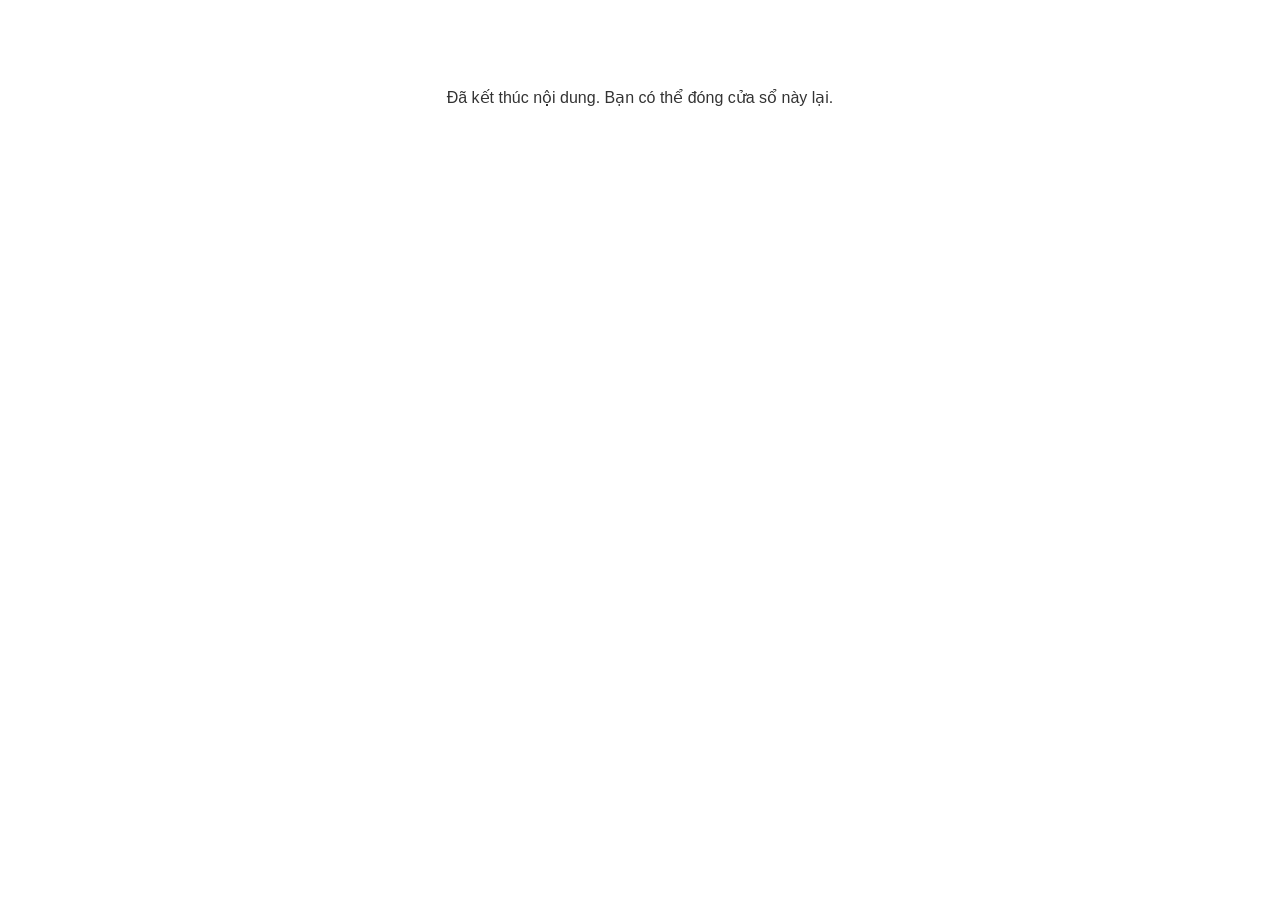
<file: lms/goodbye.html>
<!doctype html>
<html>
<body style="background-color: #ffffff;">

<p role="alert" style="color: #333333;font-family: Lato, articulate, tahoma, arial;font-size: medium;text-align: center;">
<br><br><br><br>
Đã kết thúc nội dung. Bạn có thể đóng cửa sổ này lại.
</p>

</body>
</html>
</file>
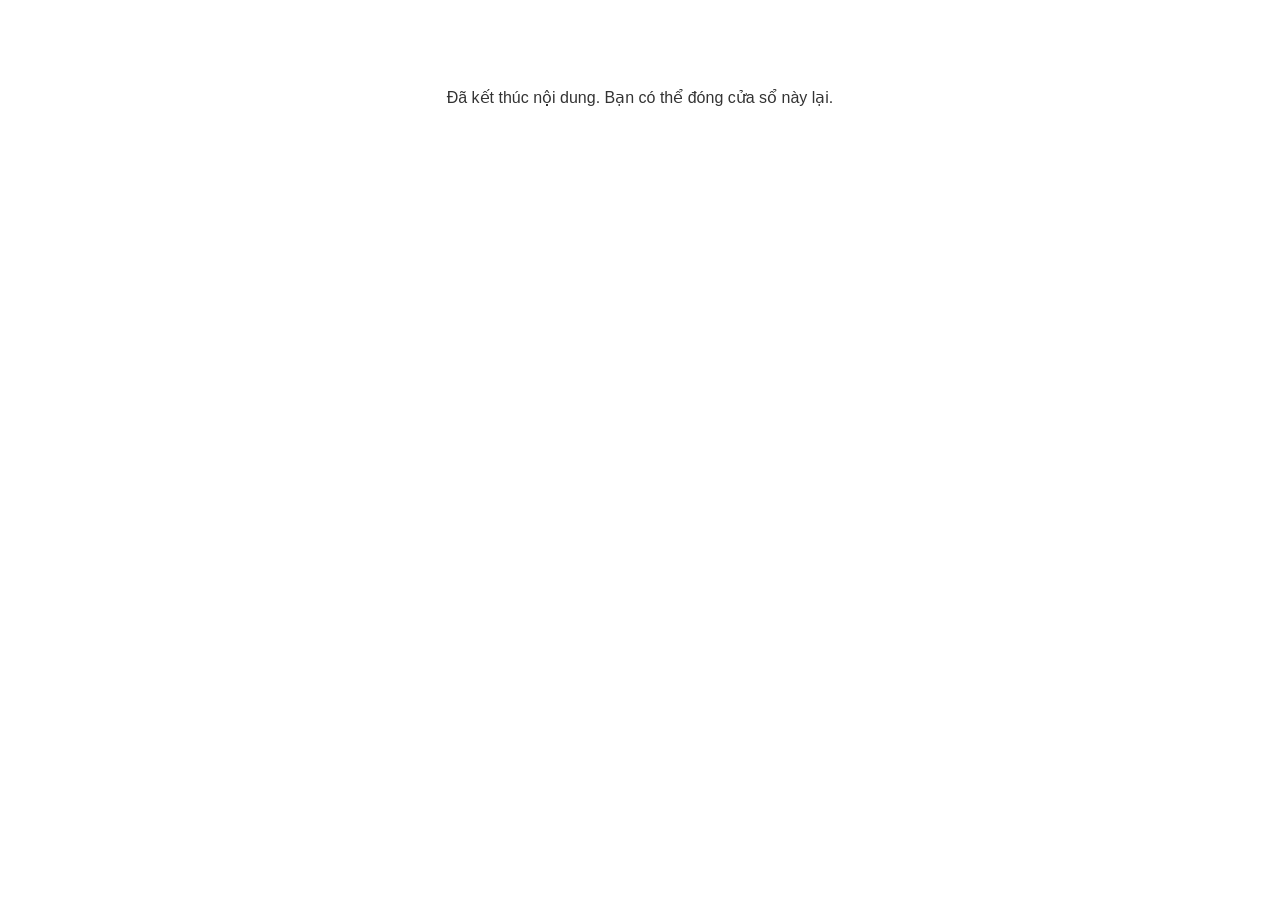
<file: html5/lms/goodbye.html>
<!doctype html>
<html>
<body style="background-color: #ffffff;">

<p role="alert" style="color: #333333;font-family: Arial, articulate, tahoma, arial;font-size: medium;text-align: center;">
<br><br><br><br>
Đã kết thúc nội dung. Bạn có thể đóng cửa sổ này lại.
</p>

</body>
</html>
</file>
<file: html5/data/css/output.min.css>
@font-face {
  font-family: 'LatoBold Charset1_ BoldEEF7875C';
  src: url('[data-uri]');
  font-style: normal;
  font-weight: normal;
}
@font-face {
  font-family: 'Sitka TextBold CharBold79933A00';
  src: url('[data-uri]');
  font-style: normal;
  font-weight: normal;
}
@font-face {
  font-family: 'ArialBold Charset1_Bold87C96A2D';
  src: url('[data-uri]');
  font-style: normal;
  font-weight: normal;
}
@font-face {
  font-family: 'Lato Charset1_ 60FbdNHx3EA4EE34';
  src: url('[data-uri]');
  font-style: normal;
  font-weight: normal;
}
@font-face {
  font-family: 'League SpartanBold Bold1126CE32';
  src: url('[data-uri]');
  font-style: normal;
  font-weight: normal;
}
@font-face {
  font-family: 'MulishBold Charset1Bold73D7E5C4';
  src: url('[data-uri]');
  font-style: normal;
  font-weight: normal;
}
@font-face {
  font-family: 'Mulish MediumBold CBoldDA1E497B';
  src: url('[data-uri]');
  font-style: normal;
  font-weight: normal;
}
@font-face {
  font-family: 'Mulish Charset1_ 6o0gu714CBF6D4';
  src: url('[data-uri]');
  font-style: normal;
  font-weight: normal;
}
@font-face {
  font-family: 'Mulish Black Charset1_ AFBA1D68';
  src: url('[data-uri]');
  font-style: normal;
  font-weight: normal;
}
@font-face {
  font-family: 'Mulish Medium Charset1_988A8E95';
  src: url('[data-uri]');
  font-style: normal;
  font-weight: normal;
}
@font-face {
  font-family: 'Mulish BlackBold ChBold58E99D36';
  src: url('[data-uri]');
  font-style: normal;
  font-weight: normal;
}
@font-face {
  font-family: 'Open Sans ExtraBoldBoldFBE64666';
  src: url('[data-uri]');
  font-style: normal;
  font-weight: normal;
}
@font-face {
  font-family: 'Sitka Text Charset1_ 6R0A226649';
  src: url('[data-uri]');
  font-style: normal;
  font-weight: normal;
}
@font-face {
  font-family: 'Mulish BlackBoldIItalicBEEF0E7F';
  src: url('[data-uri]');
  font-style: normal;
  font-weight: normal;
}
@font-face {
  font-family: 'Mulish BlackItaliItalicF2F59FC7';
  src: url('[data-uri]');
  font-style: normal;
  font-weight: normal;
}
@font-face {
  font-family: 'League SpartanBold BoldDE9BE835';
  src: url('[data-uri]');
  font-style: normal;
  font-weight: normal;
}
@font-face {
  font-family: 'Mulish Charset0_v5lJQGGC1A74B2D';
  src: url('[data-uri]');
  font-style: normal;
  font-weight: normal;
}
@font-face {
  font-family: 'MulishBold Charset0Bold2E62DAAA';
  src: url('[data-uri]');
  font-style: normal;
  font-weight: normal;
}
@font-face {
  font-family: 'Mulish Medium Charset0_D475FFDC';
  src: url('[data-uri]');
  font-style: normal;
  font-weight: normal;
}
@font-face {
  font-family: 'Mulish MediumBold CBoldD352AFC0';
  src: url('[data-uri]');
  font-style: normal;
  font-weight: normal;
}
@font-face {
  font-family: 'Mulish Black Charset0_vD7153A23';
  src: url('[data-uri]');
  font-style: normal;
  font-weight: normal;
}
@font-face {
  font-family: 'Mulish BlackBold ChBold2D4CF938';
  src: url('[data-uri]');
  font-style: normal;
  font-weight: normal;
}
@font-face {
  font-family: 'Open Sans ExtraBoldBoldB10B137E';
  src: url('[data-uri]');
  font-style: normal;
  font-weight: normal;
}
@font-face {
  font-family: 'Open Sans Charset0_v9TY33EDE6F2';
  src: url('[data-uri]');
  font-style: normal;
  font-weight: normal;
}
@font-face {
  font-family: 'Mulish BlackBoldIItalicFA362ABB';
  src: url('[data-uri]');
  font-style: normal;
  font-weight: normal;
}
@font-face {
  font-family: 'MulishBoldItalic Italic4BB2DF9B';
  src: url('[data-uri]');
  font-style: normal;
  font-weight: normal;
}
@font-face {
  font-family: 'Mulish BlackItaliItalic13BD5CAE';
  src: url('[data-uri]');
  font-style: normal;
  font-weight: normal;
}
@font-face {
  font-family: 'MulishItalic CharItalic52AFA839';
  src: url('[data-uri]');
  font-style: normal;
  font-weight: normal;
}
.cs-HTML {
  background: rgba(40, 40, 40, 1);
}
.cs-pxabnsnfns10110000101 .cs-infopanel  {
  box-shadow: 0 1px 0 rgba(0, 0, 0, 0);
  background: rgba(255, 255, 255, 1);
}
.cs-pxabnsnfns10110000101 .cs-infopanel .cs-link {
  color: rgba(186, 187, 186, 1);
}
.cs-pxabnsnfns10110000101 .cs-infopanel .cs-link:hover {
  color: rgba(255, 255, 255, 1);
}
.cs-pxabnsnfns10110000101 .cs-infopanel .cs-name {
  color: rgba(68, 68, 68, 1);
}
.cs-pxabnsnfns10110000101 .cs-infopanel .cs-title {
  color: rgba(153, 153, 153, 1);
}
.cs-pxabnsnfns10110000101 .cs-infopanelpopup  {
  box-shadow: 0 1px 0 rgba(0, 0, 0, 0);
  background: rgba(0, 0, 0, 0);
}
.cs-pxabnsnfns10110000101 .cs-infopanelpopup .cs-link {
  color: rgba(255, 0, 0, 1);
}
.cs-pxabnsnfns10110000101 .cs-infopanelpopup .cs-link:hover {
  color: rgba(255, 255, 255, 1);
}
.cs-pxabnsnfns10110000101 .cs-infopanelpopup .cs-name {
  color: rgba(255, 255, 255, 1);
}
.cs-pxabnsnfns10110000101 .cs-infopanelpopup .cs-bio {
  color: rgba(186, 187, 186, 1);
}
.cs-pxabnsnfns10110000101 .cs-timer  {
  color: rgba(186, 187, 186, 1);
}
.cs-pxabnsnfns10110000101 .cs-duration stop:first-child {
  stop-color: rgba(60, 60, 60, 1);
}
.cs-pxabnsnfns10110000101 .cs-duration stop:last-child {
  stop-color: rgba(60, 60, 60, 1);
}
.cs-pxabnsnfns10110000101 .cs-elapsed stop:first-child {
  stop-color: rgba(254, 227, 71, 1);
}
.cs-pxabnsnfns10110000101 .cs-elapsed stop:last-child {
  stop-color: rgba(254, 227, 71, 1);
}
.cs-pxabnsnfns10110000101 .cs-timer .cs-pie .cs-innerstroke {
  stroke: rgba(199, 199, 199, 1);
}
.cs-pxabnsnfns10110000101 .cs-timer .cs-pie .cs-innerborder {
  stroke: rgba(255, 255, 255, 1);
}
.cs-pxabnsnfns10110000101 .cs-window  {
  box-shadow: 0 8px 5px rgba(0, 0, 0, 0.2);
  border-color: rgba(49, 99, 0, 0);
  background: rgba(33, 33, 33, 1);
  color: rgba(248, 248, 248, 1);
}
.cs-pxabnsnfns10110000101 .cs-window .cs-diva {
  border-color: rgba(78, 78, 78, 1);
}
.cs-pxabnsnfns10110000101 .cs-window .cs-divb {
  border-color: rgba(78, 78, 78, 0);
}
.cs-pxabnsnfns10110000101 .cs-editor .cs-editor-slide {
  color: rgba(226, 226, 226, 1);
}
.cs-pxabnsnfns10110000101 .cs-editor .cs-editor-html {
  color: rgba(186, 187, 186, 1);
}
.cs-pxabnsnfns10110000101 .cs-editor .cs-editor-button {
  text-shadow: 0 1px 0 rgba(0, 0, 0, 0);
  color: rgba(255, 255, 255, 1);
  border-color: rgba(211, 211, 211, 1);
  background: rgba(34, 34, 34, 1);
}
.cs-pxabnsnfns10110000101 .cs-editor .cs-editor-button:hover {
  background: rgba(68, 68, 68, 1);
}
.cs-pxabnsnfns10110000101 .cs-editor .cs-editor-button:active {
  background: rgba(68, 68, 68, 1);
}
.cs-pxabnsnfns10110000101 .cs-listitem  {
  color: rgba(186, 187, 186, 1);
  border-color: none;
  border: 1px solid transparent;
}
.cs-pxabnsnfns10110000101 .cs-listitem:hover {
  background: rgba(255, 255, 255, 0.06);
  border-color: rgba(108, 108, 108, 1) !important;
  border-width: 1px;
  border-radius: 2px;
  border-style: solid;
  box-sizing: border-box;
}
.cs-pxabnsnfns10110000101 .cs-listitem.hover {
  background: rgba(255, 255, 255, 0.06);
  border-color: rgba(108, 108, 108, 1) !important;
  border-width: 1px;
  border-radius: 2px;
  border-style: solid;
  box-sizing: border-box;
}
.cs-pxabnsnfns10110000101 .cs-glossary  {
  color: rgba(186, 187, 186, 1);
}
.cs-pxabnsnfns10110000101 .cs-glossary .cs-scrolling-panel {
  background: rgba(0, 0, 0, 0);
}
.cs-pxabnsnfns10110000101 .cs-glossary .cs-term.cs-selected .cs-choice-list-trigger {
  color: rgba(255, 255, 255, 1);
  background: rgba(255, 255, 255, 1);
}
.cs-pxabnsnfns10110000101 .cs-glossary .cs-term.cs-selected .cs-choice-list-trigger:focus {
  color: rgba(255, 255, 255, 1);
  background: rgba(255, 255, 255, 1);
}
.cs-pxabnsnfns10110000101 .cs-glossary .cs-term:hover .cs-choice-list-trigger {
  background: rgba(186, 187, 186, 1);
}
.cs-pxabnsnfns10110000101 .cs-glossary .cs-term.hover .cs-choice-list-trigger {
  background: rgba(186, 187, 186, 1);
}
.cs-pxabnsnfns10110000101 .cs-glossary .cs-term .cs-choice-list-trigger:focus {
  background: rgba(186, 187, 186, 1);
}
.cs-pxabnsnfns10110000101 .cs-glossary .cs-diva {
  border-color: rgba(0, 0, 0, 0);
}
.cs-pxabnsnfns10110000101 .cs-glossary .cs-divb {
  border-color: rgba(0, 0, 0, 0);
}
.cs-pxabnsnfns10110000101 .cs-glossary .cs-divc {
  border-color: rgba(0, 0, 0, 0);
}
.cs-pxabnsnfns10110000101 .cs-glossary .cs-heading {
  color: rgba(248, 248, 248, 1);
  font-weight: 700;
}
.note-content p span {
  color: rgba(186, 187, 186, 1);
  line-height: 1.4em;
  font-size: 103.769%;
}
.cs-pxabnsnfns10110000101 .cs-resource .cs-separator {
  border-color: rgba(0, 0, 0, 0);
}
.cs-pxabnsnfns10110000101 .cs-outline  {
  color: rgba(45, 45, 45, 1);
}
.cs-pxabnsnfns10110000101 .cs-outline .cs-diva {
  border-color: rgba(0, 0, 0, 0);
}
.cs-pxabnsnfns10110000101 .cs-outline .cs-divb {
  border-color: rgba(0, 0, 0, 0);
}
.cs-pxabnsnfns10110000101 .cs-outline .cs-divc {
  border-color: rgba(0, 0, 0, 0);
}
.cs-pxabnsnfns10110000101 .cs-outline .cs-search-filter:hover {
  color: rgba(0, 0, 0, 0);
}
.cs-pxabnsnfns10110000101 .cs-outline .cs-search-filter.hover {
  color: rgba(0, 0, 0, 0);
}
.cs-pxabnsnfns10110000101 .cs-transcript  {
  color: rgba(255, 255, 255, 1);
}
.cs-pxabnsnfns10110000101 .cs-transcript .cs-div {
  border-color: rgba(0, 0, 0, 0);
}
.cs-pxabnsnfns10110000101 .cs-tabs:not(.topmenu-item) {
  color: rgba(248, 248, 248, 1);
}
.cs-pxabnsnfns10110000101 .cs-tabs .cs-inner-button:not(.topmenu-item) {
  text-shadow: 0 1px 0 rgba(0, 0, 0, 0);
}
.cs-pxabnsnfns10110000101 .cs-tabs:hover:not(.topmenu-item) {
  color: rgba(248, 248, 248, 1);
}
.cs-pxabnsnfns10110000101 .cs-tabs.cs-selected {
  background: rgba(0, 0, 0, 0);
  color: rgba(248, 248, 248, 1);
}
.cs-pxabnsnfns10110000101 .cs-seekcontrol  {
  background: rgba(0, 0, 0, 0);
  border-color: rgba(0, 0, 0, 0);
}
.cs-pxabnsnfns10110000101 .cs-seekcontrol .cs-button:hover .cs-icon {
  fill: rgba(255, 255, 255, 1);
}
.cs-pxabnsnfns10110000101 .cs-seekcontrol .cs-button.hover .cs-icon {
  fill: rgba(255, 255, 255, 1);
}
.cs-pxabnsnfns10110000101 .cs-seekcontrol .cs-button .cs-icon-shadow {
  fill: rgba(0, 0, 0, 0);
}
.cs-pxabnsnfns10110000101 .cs-seekcontrol .cs-button .cs-icon {
  fill: rgba(180, 180, 180, 1);
}
.cs-pxabnsnfns10110000101 .cs-seekcontrol .cs-seek .cs-fill {
  background: rgba(255, 255, 255, 0.6);
}
.cs-pxabnsnfns10110000101 .cs-seekcontrol .cs-seek {
  background: rgba(108, 108, 108, 1);
  border-color: rgba(0, 0, 0, 0);
}
.cs-pxabnsnfns10110000101 .cs-searchinput .cs-input {
  color: rgba(186, 187, 186, 1);
  border-color: rgba(0, 0, 0, 0);
  background: rgba(255, 255, 255, 0.06);
}
.cs-pxabnsnfns10110000101 .cs-searchinput .cs-input:focus {
  color: rgba(248, 248, 248, 1);
  background: rgba(41, 41, 41, 1);
}
.cs-pxabnsnfns10110000101 .cs-searchinput .cs-input:hover {
  box-shadow: inset 0 0 1px 0 rgba(69, 126, 19, 0);
}
.cs-pxabnsnfns10110000101 .cs-searchinput .cs-input.hover {
  box-shadow: inset 0 0 1px 0 rgba(69, 126, 19, 0);
}
.cs-pxabnsnfns10110000101 .cs-searchinput .cs-button .cs-icon {
  fill: rgba(186, 187, 186, 1);
}
.cs-pxabnsnfns10110000101 .cs-searchinput .cs-button:hover {
  fill: rgba(63, 133, 0, 1);
}
.cs-pxabnsnfns10110000101 .cs-searchinput .cs-button.hover {
  fill: rgba(63, 133, 0, 1);
}
.cs-pxabnsnfns10110000101 .cs-menu  {
  box-shadow: 0 1px 0 rgba(0, 0, 0, 0);
  background: rgba(33, 33, 33, 1);
}
.cs-pxabnsnfns10110000101 .cs-topmenu-item.active .cs-tab {
  background: rgba(33, 33, 33, 1);
}
.cs-pxabnsnfns10110000101 .cs-logo  {
  box-shadow: 0 1px 0 rgba(37, 75, 0, 1);
  background: rgba(255, 255, 255, 0);
}
.cs-pxabnsnfns10110000101 .cs-checkbox  {
  color: rgba(255, 255, 255, 1);
}
.cs-pxabnsnfns10110000101 .cs-checkbox:hover {
  border-color: rgba(175, 221, 130, 1);
}
.cs-pxabnsnfns10110000101 .cs-checkbox.hover {
  border-color: rgba(175, 221, 130, 1);
}
.cs-pxabnsnfns10110000101 .cs-checkbox .cs-box {
  color: rgba(255, 255, 255, 1);
  border-color: rgba(42, 83, 0, 1);
}
.cs-pxabnsnfns10110000101 .cs-checkbox .cs-box:checked::after {
  color: rgba(43, 196, 0, 1);
}
.cs-pxabnsnfns10110000101 .cs-button  {
  text-shadow: 0 1px 0 rgba(0, 0, 0, 0);
  color: rgba(186, 187, 186, 1);
  border-color: rgba(0, 0, 0, 0);
  background: rgba(0, 0, 0, 0);
  box-shadow: 0 1px 0 rgba(0, 0, 0, 0);
}
.cs-pxabnsnfns10110000101 .cs-button .cs-icon {
  fill: rgba(186, 187, 186, 1);
}
.cs-pxabnsnfns10110000101 .cs-button .cs-icon-shadow {
  fill: rgba(0, 0, 0, 0);
}
.cs-pxabnsnfns10110000101 .cs-button:hover {
  background: rgba(248, 248, 248, 1);
}
.cs-pxabnsnfns10110000101 .cs-button.hover {
  background: rgba(248, 248, 248, 1);
}
.cs-pxabnsnfns10110000101 .cs-button:active {
  background: rgba(0, 0, 0, 0);
}
.cs-pxabnsnfns10110000101 .cs-button.cs-disabled:hover {
  background: rgba(0, 0, 0, 0);
}
.cs-pxabnsnfns10110000101 .cs-button.cs-disabled.hover {
  background: rgba(0, 0, 0, 0);
}
.cs-pxabnsnfns10110000101 .cs-button.cs-disabled:active {
  background: rgba(0, 0, 0, 0);
}
.cs-pxabnsnfns10110000101 .cs-button.cs-volume:hover {
  background: rgba(0, 0, 0, 0);
}
.cs-pxabnsnfns10110000101 .cs-button.cs-volume.hover {
  background: rgba(0, 0, 0, 0);
}
.cs-pxabnsnfns10110000101 .cs-button.cs-volume:active {
  background: rgba(0, 0, 0, 0);
}
.cs-pxabnsnfns10110000101.cs-base  {
  color: rgba(186, 187, 186, 1);
  border-color: rgba(40, 40, 40, 1);
  background: rgba(40, 40, 40, 1);
}
.cs-pxabnsnfns10110000101.cs-base .cs-separator .cs-diva {
  background: rgba(69, 69, 69, 1);
}
.cs-pxabnsnfns10110000101.cs-base .cs-separator .cs-divb {
  background: rgba(0, 0, 0, 0);
}
.cs-pxabnsnfns10110000101.cs-base .cs-topmenu-item.active .cs-tab {
  border-color: rgba(69, 69, 69, 1);
}
.cs-pxabnsnfns10110000101.cs-base .cs-topmenu-item.active .cs-panel {
  border-color: rgba(69, 69, 69, 1);
}
.cs-pxabnsnfns10110000101.cs-base .cs-left {
  background: rgba(33, 33, 33, 1);
}
.cs-pxabnsnfns10110000101.cs-base .cs-area-primary .cs-slide-container {
  background: rgba(40, 40, 40, 1);
}
.cs-pxabnsnfns10110000101.cs-base.cs-custom-theme .cs-brandhighlight-bg {
  background: rgba(79, 129, 189, 1) !important;
}
.cs-pxabnsnfns10110000101.cs-base.cs-custom-theme .cs-brandhighlight-secondary-bg {
  background: rgba(255, 255, 255, 1) !important;
}
.cs-pxabnsnfns10110000101.cs-base.cs-custom-theme .cs-brandhighlight-border {
  border-color: rgba(79, 129, 189, 1) !important;
}
.cs-pxabnsnfns10110000101.cs-base.cs-custom-theme .cs-brandhighlight-text {
  color: rgba(79, 129, 189, 1) !important;
}
.cs-pxabnsnfns10110000101.cs-base.cs-custom-theme .cs-brandhighlight-fill {
  fill: rgba(79, 129, 189, 1) !important;
}
.cs-pxabnsnfns10110000101.cs-base.cs-custom-theme .cs-listitem.cs-selected {
  background-color: rgba(255, 255, 255, 0.06) !important;
}
.cs-pxabnsnfns10110000101 .cs-volume::-moz-range-thumb {
  border-color: rgba(43, 85, 0, 1);
  box-shadow: inset 0 0 1px 0 rgba(43, 85, 0, 1);
  background: rgba(255, 255, 255, 1);
}
.cs-pxabnsnfns10110000101 .cs-volume::-ms-thumb {
  border-color: rgba(43, 85, 0, 1);
  box-shadow: inset 0 0 1px 0 rgba(43, 85, 0, 1);
  background: rgba(255, 255, 255, 1);
}
.cs-pxabnsnfns10110000101 .cs-volume::-webkit-slider-thumb {
  border-color: rgba(43, 85, 0, 1);
  box-shadow: inset 0 0 1px 0 rgba(43, 85, 0, 1);
  background: rgba(255, 255, 255, 1);
}
.cs-pxabnsnfns10110000101 .cs-volume::-moz-range-track {
  border-color: rgba(66, 140, 1, 1);
  background: rgba(108, 108, 108, 1);
}
.cs-pxabnsnfns10110000101 .cs-volume::-ms-track {
  border-color: rgba(66, 140, 1, 1);
  background: rgba(108, 108, 108, 1);
}
.cs-pxabnsnfns10110000101 .cs-volume::-webkit-slider-runnable-track {
  border-color: rgba(66, 140, 1, 1);
  background: rgba(108, 108, 108, 1);
}
body.show-focus .tab-focus-box {
  box-shadow: 0 0 0 1px rgba(255, 255, 0, 1), 0 0 0 3px rgba(0, 32, 96, 1), 0 0 5px 5px rgba(255, 255, 0, 1);
  border-color: transparent;
  outline: 2px transparent solid;
}
.skipnav {
  box-shadow: 0 0 0 1px rgba(255, 255, 0, 1), 0 0 0 3px rgba(0, 32, 96, 1), 0 0 5px 5px rgba(255, 255, 0, 1);
  border-color: transparent;
  outline: 2px transparent solid;
}
.cs-pxabnsnfns10110000101 .cs-listitem:hover {
  color: none;
}
.cs-pxabnsnfns10110000101 .cs-listitem.hover {
  color: none;
}
.cs-pxabnsnfns10110000101 .cs-listitem.cs-viewed {
  color: #BABBBA;
}
.cs-pxabnsnfns10110000101 .cs-listitem {
  color: #BABBBA;
}
.cs-pxabnsnfns10110000101 .cs-listitem:hover .cs-icon-carrot * {
  fill: none;
}
.cs-pxabnsnfns10110000101 .cs-listitem.hover .cs-icon-carrot * {
  fill: none;
}
.cs-pxabnsnfns10110000101 .cs-listitem .cs-icon-carrot {
  color: none;
  top: calc(3px);
}
.cs-pxabnsnfns10110000101 .cs-listitem .cs-icon-carrot .cs-shadow {
  color: #F8F8F8;
}
.cs-pxabnsnfns10110000101 .item-collapsible .is-scene {
  color: #F8F8F8 !important;
  font-weight: 700;
}
.cs-pxabnsnfns10110000101 .is-scene .cs-icon-carrot * {
  color: #F8F8F8 !important;
  font-weight: 700;
}
.cs-pxabnsnfns10110000101 .is-scene:not(.outline-links-collapse) > a {
  color: #F8F8F8;
}
.cs-pxabnsnfns10110000101 .is-scene:not(.outline-links-collapse) .cs-icon-carrot * {
  fill: none !important;
  color: #F8F8F8 !important;
}
.cs-pxabnsnfns10110000101 .tabs, .cs-pxabnsnfns10110000101 .cs-logo {
  border-bottom: 1px solid rgba(108, 108, 108, 1);
}
.cs-pxabnsnfns10110000101 .area-secondary-wrapper:after {
  background-image: url('[data-uri]');
  background-size: 100%;
}
.cs-pxabnsnfns10110000101 .panel-footer {
  background: #212121;
}
.cs-pxabnsnfns10110000101 #outline-search {
  background: rgba(255, 255, 255, 0.06);
  border-color: rgba(108, 108, 108, 1);
  border-width: 1px;
  border-style: solid;
}
.cs-pxabnsnfns10110000101 .topmenu-panel #outline-search {
  background: #545454;
}
.cs-pxabnsnfns10110000101 .search-icon circle, .cs-pxabnsnfns10110000101 .search-icon path {
  stroke: #BABBBA;
}
.cs-pxabnsnfns10110000101 #outline-search input[type   =search] {
  color: #F8F8F8;
}
.cs-pxabnsnfns10110000101 #outline-search ::-webkit-input-placeholder {
  color: #BABBBA !important;
}
.cs-pxabnsnfns10110000101 #outline-search :-ms-input-placeholder {
  color: #BABBBA !important;
}
.cs-pxabnsnfns10110000101 #outline-search ::-moz-placeholder {
  color: #BABBBA !important;
  opacity: 1;
}
.cs-pxabnsnfns10110000101 .cs-topmenu-item.active, body:not(.is-touchable-tablet) .cs-pxabnsnfns10110000101 .cs-topmenu-item:hover {
  color: #F8F8F8;
}
.cs-pxabnsnfns10110000101 .cs-topmenu-item.button-tapped {
  color: #F8F8F8;
}
.cs-pxabnsnfns10110000101 .cs-topmenu-item.active .cs-tab, .cs-pxabnsnfns10110000101 .cs-topmenu-item .cs-tab {
  background: transparent !important;
  border: none !important;
}
.cs-pxabnsnfns10110000101 .top-tabs-drop-icon div {
  background: #BABBBA;
}
.cs-pxabnsnfns10110000101 .cs-panel.topmenu-panel .panel-content, .cs-pxabnsnfns10110000101 .top-tabs-drop {
  background: #212121;
}
.cs-pxabnsnfns10110000101 .cs-topmenu-item.active .cs-panel {
  background: #212121;
}
.cs-pxabnsnfns10110000101 .cs-menu.topmenu-panel, .cs-pxabnsnfns10110000101 .top-tabs-drop {
  border: 1px solid rgba(69, 69, 69, 1) !important;
  border-radius: 3px;
}
.cs-pxabnsnfns10110000101 .resources .resources-list a:hover {
  background: rgba(255, 255, 255, 0.06);
}
body:not(.is-touchable-tablet) .cs-pxabnsnfns10110000101 .resources .resources-list a:hover {
  background: rgba(255, 255, 255, 0.06);
}
.cs-pxabnsnfns10110000101 .resources .resources-list a.hover {
  background: rgba(255, 255, 255, 0.06);
}
body:not(.is-touchable-tablet) .cs-pxabnsnfns10110000101 .resources .resources-list a.hover {
  background: rgba(255, 255, 255, 0.06);
}
.cs-pxabnsnfns10110000101 .resources .resources-list a.button-tapped {
  background: rgba(255, 255, 255, 0.06);
}
.cs-pxabnsnfns10110000101 .cs-icon path, .cs-pxabnsnfns10110000101 .cs-icon rect, .cs-pxabnsnfns10110000101 .cs-icon polygon, .cs-pxabnsnfns10110000101 .menu-icon-wrapper.menu-icon-wrapper-hover path {
  fill: #BABBBA;
}
.cs-pxabnsnfns10110000101 .cs-icon .icon-stroke-only {
  fill: none !important;
  stroke: #BABBBA !important;
}
body:not(.is-touchable-tablet) .cs-pxabnsnfns10110000101 .cs-button:hover .cs-icon path, body:not(.is-touchable-tablet) .cs-pxabnsnfns10110000101 .cs-button:hover .cs-icon rect, body:not(.is-touchable-tablet) .cs-pxabnsnfns10110000101 .cs-button:hover .cs-icon polygon {
  fill: #F8F8F8;
}
body:not(.is-touchable-tablet) .cs-pxabnsnfns10110000101 .cs-tabs:hover .search-icon circle, body:not(.is-touchable-tablet) .cs-pxabnsnfns10110000101 .cs-tabs:hover .search-icon path {
  stroke: #F8F8F8;
}
.cs-pxabnsnfns10110000101 .cs-button.button-tapped .cs-icon path, .cs-pxabnsnfns10110000101 .cs-button.button-tapped .cs-icon rect, .cs-pxabnsnfns10110000101 .cs-button.button-tapped .cs-icon polygon {
  fill: #F8F8F8;
}
body:not(.is-touchable-tablet) .cs-pxabnsnfns10110000101 .cs-button:hover .cs-icon .icon-stroke-only {
  fill: none !important;
  stroke: #F8F8F8 !important;
}
.cs-pxabnsnfns10110000101 .cs-button:button-tapped .cs-icon .icon-stroke-only {
  fill: none !important;
  stroke: #F8F8F8 !important;
}
.cs-pxabnsnfns10110000101 .menu-icon-wrapper.menu-icon-wrapper-hover svg path {
  fill: #F8F8F8;
}
.floating-sidebar:not(.sidebar-closed) .cs-pxabnsnfns10110000101 #hamburger .menu-icon-wrapper svg path {
  fill: #BABBBA;
}
.floating-sidebar:not(.sidebar-closed) .cs-pxabnsnfns10110000101 #hamburger .menu-icon-wrapper.menu-icon-wrapper-hover svg path {
  fill: #F8F8F8;
}
.cs-pxabnsnfns10110000101 .volume .btn:before {
  background-image: url('[data-uri]');
}
.cs-pxabnsnfns10110000101 .volume-track {
  background: #6C6C6C;
}
.cs-pxabnsnfns10110000101 .volume-icon circle {
  stroke: #BABBBA;
}
.cs-pxabnsnfns10110000101 .cs-settings > .settings-panel {
  background: #212121;
  border: 1px solid rgba(69, 69, 69, 1) !important;
  border-radius: 3px;
}
.cs-pxabnsnfns10110000101 .cs-settings > .panel-down-arrow {
  fill: #212121;
}
.cs-pxabnsnfns10110000101 .switch-toggle .border {
  stroke: #7C7C7C;
}
.cs-pxabnsnfns10110000101 .switch-toggle .thumb-off .thumb {
  fill: #A2A2A2;
}
.cs-pxabnsnfns10110000101 .switch-toggle .thumb-on .track {
  fill: rgba(79, 129, 189, 1);
}
.cs-pxabnsnfns10110000101 .switch-toggle .thumb-off .track {
  fill: rgba(255, 255, 255, 0.1);
}
.cs-pxabnsnfns10110000101 .switch-label {
  color: #BABBBA;
}
.cs-pxabnsnfns10110000101 .cs-panel .scrollarea-btn:after {
  background: rgba(179, 180, 179, 0.75);
}
.scrollarea-scrollbar:hover .scrollarea-btn:after, .scrollarea-scrollbar.highlight-scrollbar .scrollarea-btn:after {
  background: rgba(179, 180, 179, 0.75);
}
.floating-sidebar .sidebar-overlay {
  background: rgba(0, 0, 0, 0.85);
}
.cs-pxabnsnfns10110000101 .overlay-message {
  background: rgba(0, 0, 0, 0.85);
}
.cs-pxabnsnfns10110000101 .top-ui-bg, .cs-pxabnsnfns10110000101 .bottom-ui-bg, .cs-pxabnsnfns10110000101 .right-ui-bg, .cs-pxabnsnfns10110000101 .left-ui-bg {
  background: rgba(40, 40, 40, 0.8);
}
.cs-pxabnsnfns10110000101 .circle-progress-bg {
  fill: #282828;
}
.cs-pxabnsnfns10110000101 .circle-progress-well {
  fill: #6C6C6C;
}
.cs-pxabnsnfns10110000101 .circle-progress-pie {
  stroke: #6C6C6C;
}
.cs-pxabnsnfns10110000101 .lightbox .option-pane {
  background: rgba(40, 40, 40, 0.8);
}
.cs-pxabnsnfns10110000101 .lightbox .option-pane:before {
  background: #282828;
}
.cs-pxabnsnfns10110000101 .message-window {
  background: #212121;
  border: 1px solid rgba(255, 255, 255, 1) !important;
  border-radius: 3px;
}
.cs-pxabnsnfns10110000101 .message-window-header p, .cs-pxabnsnfns10110000101 .message-window-text {
  color: #F8F8F8;
}
.cs-pxabnsnfns10110000101 .message-window-header p {
  border-bottom: 1px solid rgba(255, 255, 255, 1);
}
.cs-pxabnsnfns10110000101 .message-window button.slide-object-button {
  border: 1px solid rgba(255, 255, 255, 1) !important;
}
.cs-pxabnsnfns10110000101 .message-window button.slide-object-button:hover {
  background: rgba(255, 255, 255, 0.06) !important;
}
.message-window .slide-object-button tspan, .message-window .slide-object-button-text tspan {
  fill: #F8F8F8 !important;
}
body:not(.is-touchable-tablet) .cs-pxabnsnfns10110000101 .cs-button:hover .text {
  color: #F8F8F8;
}
.cs-pxabnsnfns10110000101 .cs-button.button-tapped .text {
  color: #F8F8F8;
}
.cs-pxabnsnfns10110000101.cs-base {
  background: #282828;
}
.cs-pxabnsnfns10110000101 .cs-menu {
  background: transparent;
}
.cs-pxabnsnfns10110000101 .progress-bar .progress-bar-fill:after {
  background: #FFFFFF !important;
}
.cs-pxabnsnfns10110000101 .volume-dot {
  background: #FFFFFF !important;
}
.fn-npnxnanbsnfns10110000101 {
  font-family: 'Lato22AB4CAF';
  -webkit-font-variant-ligatures: no-common-ligatures;
  font-variant-ligatures: no-common-ligatures;
}
.fn-pxabnsnfns10110000101 {
  font-family: 'Lato22AB4CAF';
  -webkit-font-variant-ligatures: no-common-ligatures;
  font-variant-ligatures: no-common-ligatures;
}
.fn-npxnabnsnfns10110000101 {
  font-family: 'Lato22AB4CAF';
  -webkit-font-variant-ligatures: no-common-ligatures;
  font-variant-ligatures: no-common-ligatures;
}
.fn-npnxnanbnsnfns10110000101 {
  font-family: 'Lato22AB4CAF';
  -webkit-font-variant-ligatures: no-common-ligatures;
  font-variant-ligatures: no-common-ligatures;
}
.fn-pxabnsnfns10110000100 {
  font-family: 'Lato22AB4CAF';
  -webkit-font-variant-ligatures: no-common-ligatures;
  font-variant-ligatures: no-common-ligatures;
}
.fn-npnxnanbnsnfns00000000101 {
  font-family: 'Lato22AB4CAF';
  -webkit-font-variant-ligatures: no-common-ligatures;
  font-variant-ligatures: no-common-ligatures;
}
.fn-npnxnanbnsnfns10111000101 {
  font-family: 'Lato22AB4CAF';
  -webkit-font-variant-ligatures: no-common-ligatures;
  font-variant-ligatures: no-common-ligatures;
}
.fn-npnxnanbnsnfns00001000101 {
  font-family: 'Lato22AB4CAF';
  -webkit-font-variant-ligatures: no-common-ligatures;
  font-variant-ligatures: no-common-ligatures;
}
@font-face {
  font-family: 'Lato22AB4CAF';
  src: url('[data-uri]');
  font-style: normal;
  font-weight: bold;
}
@font-face {
  font-family: 'Lato22AB4CAF';
  src: url('[data-uri]');
  font-style: normal;
  font-weight: normal;
}
.cs-ResumePromptSlide .cs-5WSbq79WUob-ResumePromptSlide-btn0 {
  color: rgba(255, 255, 255, 1);
  border-color: rgba(211, 211, 211, 1);
  background: rgba(34, 34, 34, 1);
  text-shadow: 0 1px 0 rgba(0, 0, 0, 0);
}
.cs-ResumePromptSlide .cs-5WSbq79WUob-ResumePromptSlide-btn0 .cs-html {
  color: rgba(186, 187, 186, 1);
}
.cs-ResumePromptSlide .cs-5WSbq79WUob-ResumePromptSlide-btn0 .cs-slide {
  border-color: rgba(226, 226, 226, 1);
}
.cs-ResumePromptSlide .cs-5WSbq79WUob-ResumePromptSlide-btn0:hover {
  background: rgba(68, 68, 68, 1);
}
.cs-ResumePromptSlide .cs-5WSbq79WUob-ResumePromptSlide-btn0:active {
  background: rgba(68, 68, 68, 1);
}
.cs-ResumePromptSlide .cs-5WSbq79WUob-ResumePromptSlide-btn1 {
  color: rgba(255, 255, 255, 1);
  border-color: rgba(211, 211, 211, 1);
  background: rgba(34, 34, 34, 1);
  text-shadow: 0 1px 0 rgba(0, 0, 0, 0);
}
.cs-ResumePromptSlide .cs-5WSbq79WUob-ResumePromptSlide-btn1 .cs-html {
  color: rgba(186, 187, 186, 1);
}
.cs-ResumePromptSlide .cs-5WSbq79WUob-ResumePromptSlide-btn1 .cs-slide {
  border-color: rgba(226, 226, 226, 1);
}
.cs-ResumePromptSlide .cs-5WSbq79WUob-ResumePromptSlide-btn1:hover {
  background: rgba(68, 68, 68, 1);
}
.cs-ResumePromptSlide .cs-5WSbq79WUob-ResumePromptSlide-btn1:active {
  background: rgba(68, 68, 68, 1);
}
.cs-ExternalInterfaceErrorSlide .cs-buttonOK {
  color: rgba(255, 255, 255, 1);
  border-color: rgba(211, 211, 211, 1);
  background: rgba(34, 34, 34, 1);
  text-shadow: 0 1px 0 rgba(0, 0, 0, 0);
}
.cs-ExternalInterfaceErrorSlide .cs-buttonOK .cs-html {
  color: rgba(186, 187, 186, 1);
}
.cs-ExternalInterfaceErrorSlide .cs-buttonOK .cs-slide {
  border-color: rgba(226, 226, 226, 1);
}
.cs-ExternalInterfaceErrorSlide .cs-buttonOK:hover {
  background: rgba(68, 68, 68, 1);
}
.cs-ExternalInterfaceErrorSlide .cs-buttonOK:active {
  background: rgba(68, 68, 68, 1);
}
</file>
